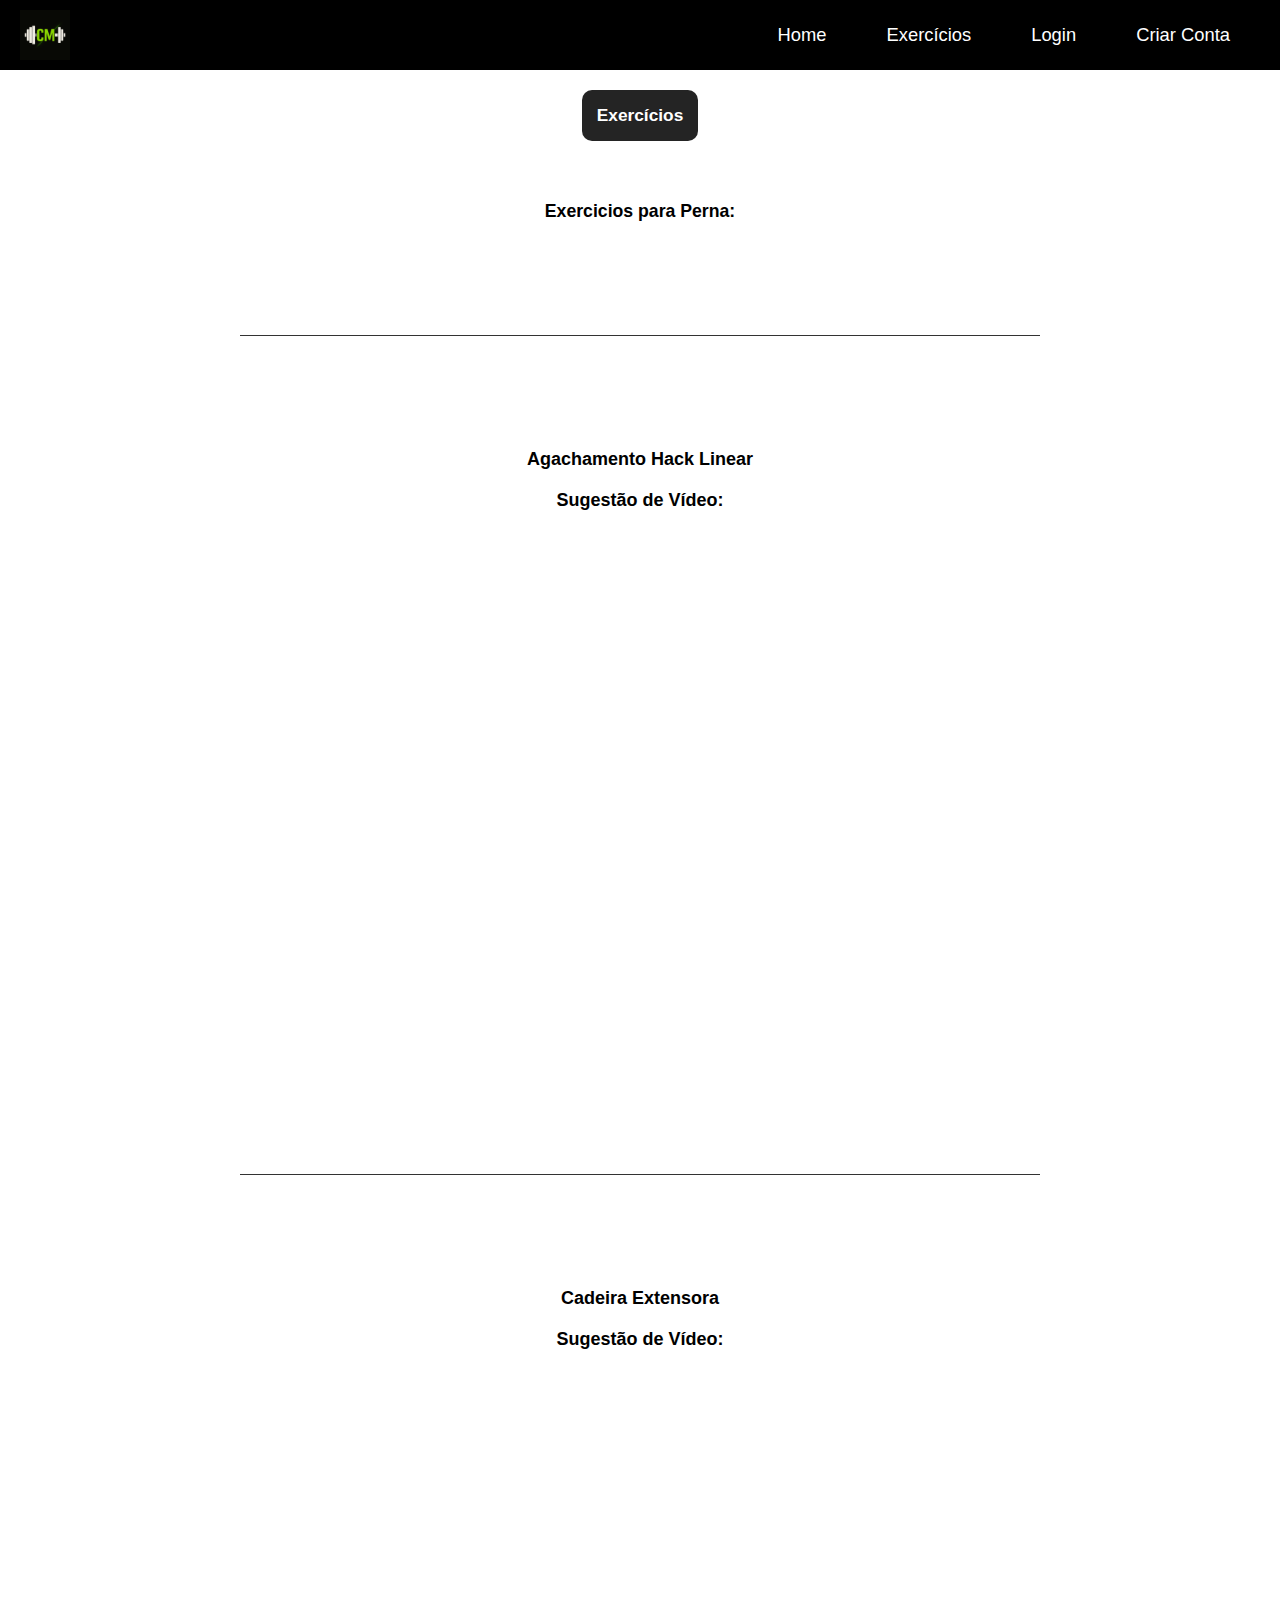
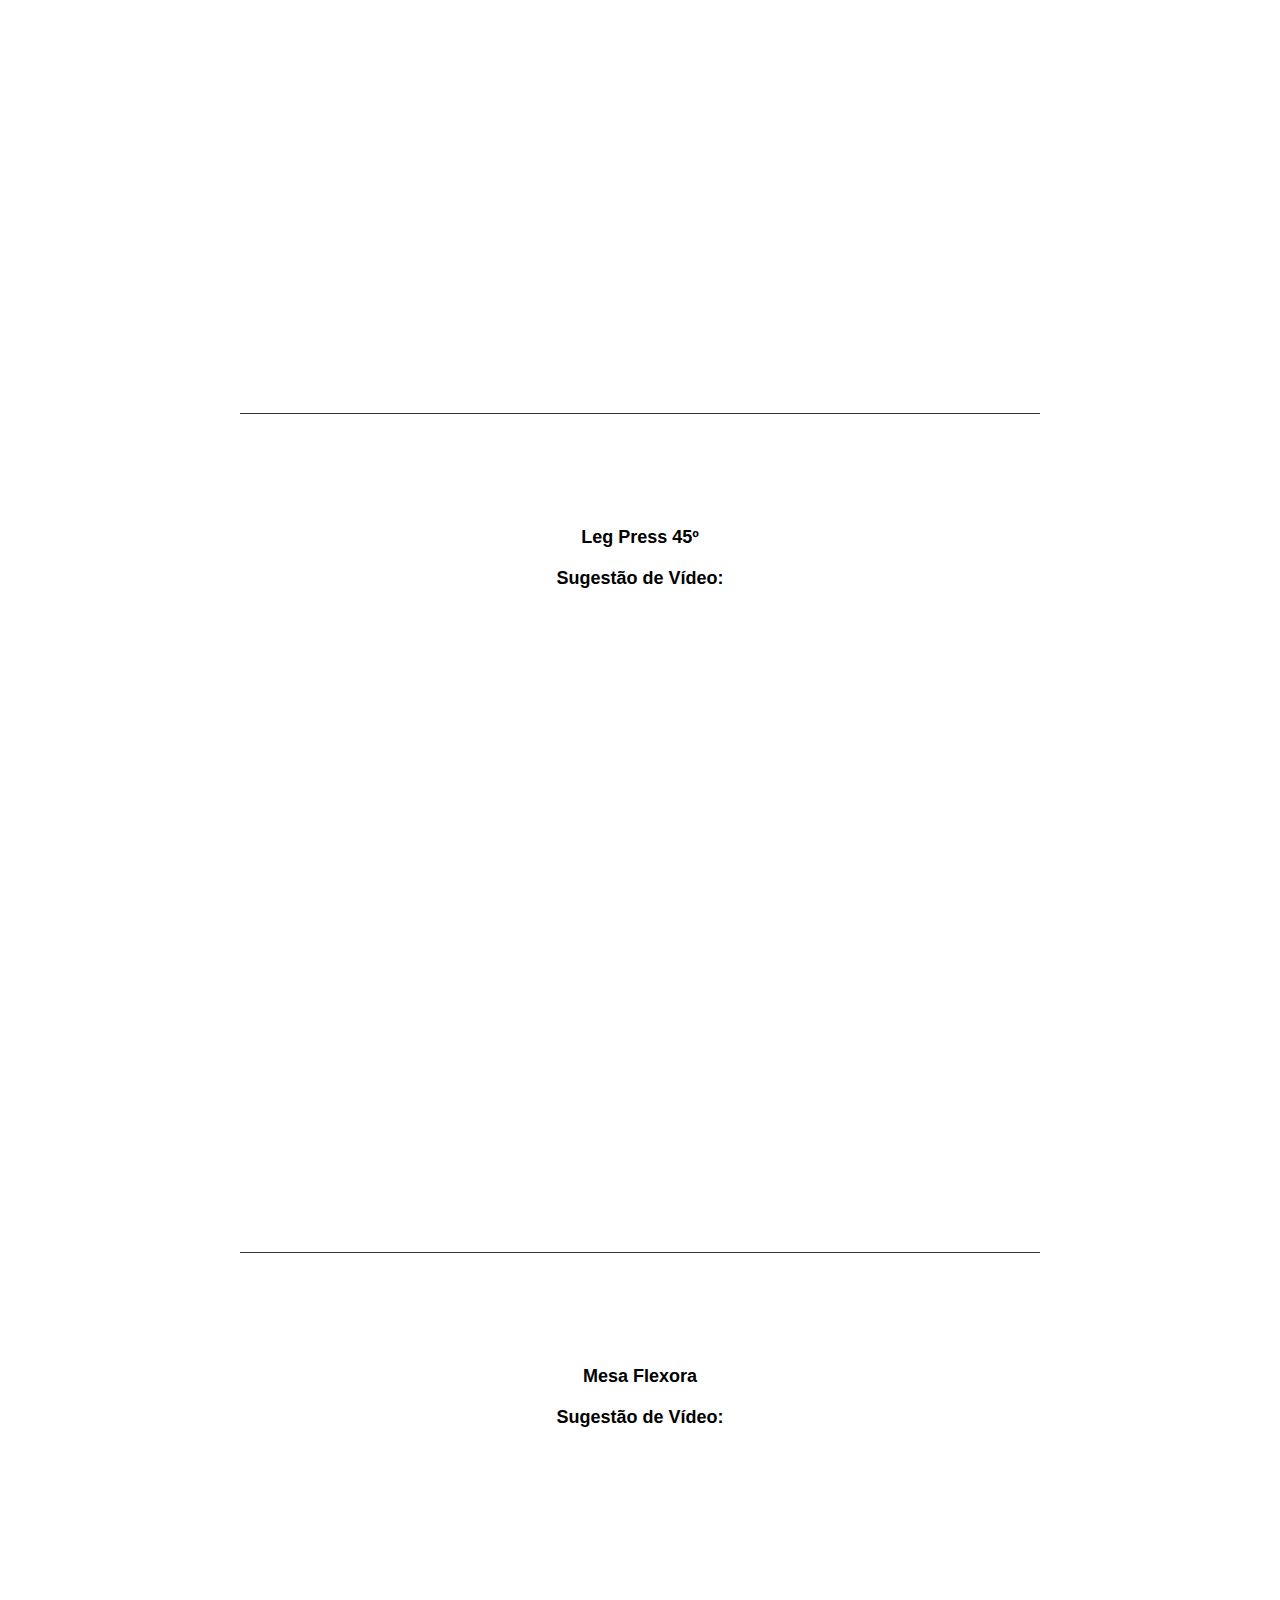
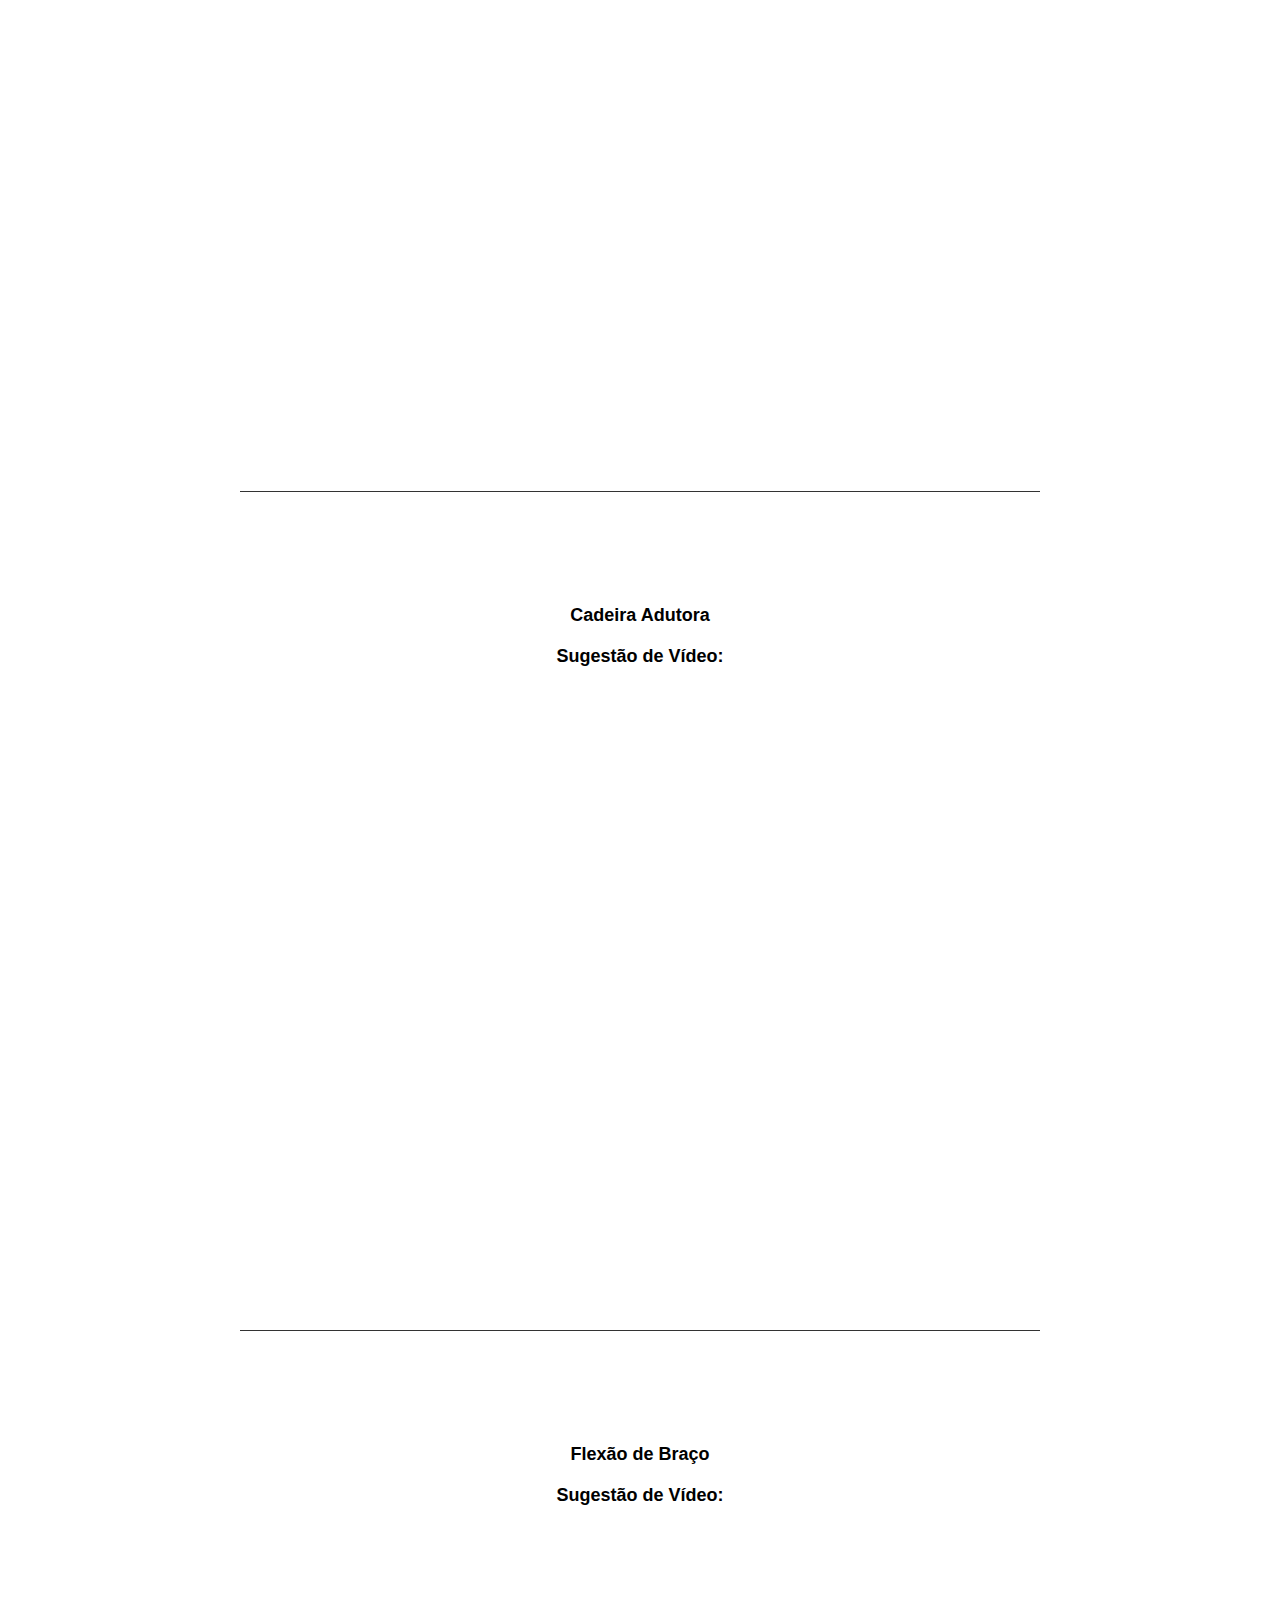
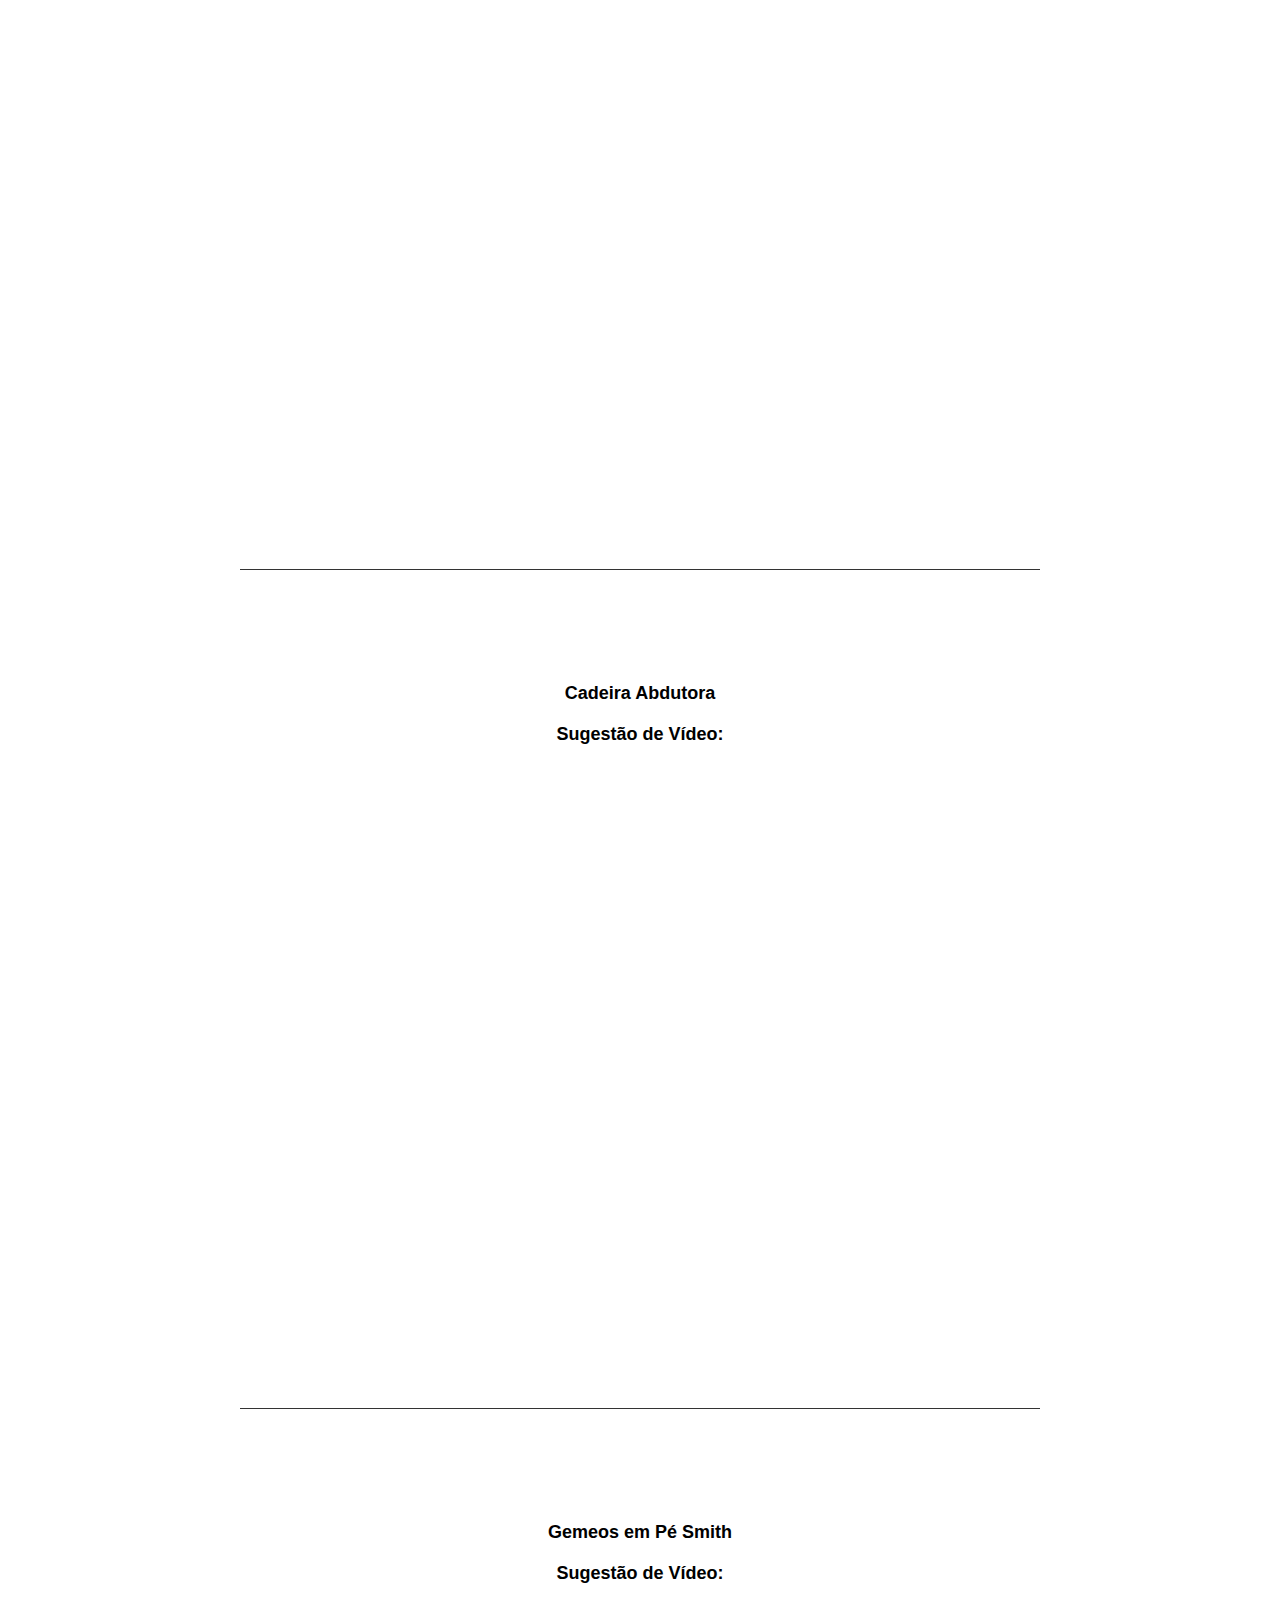
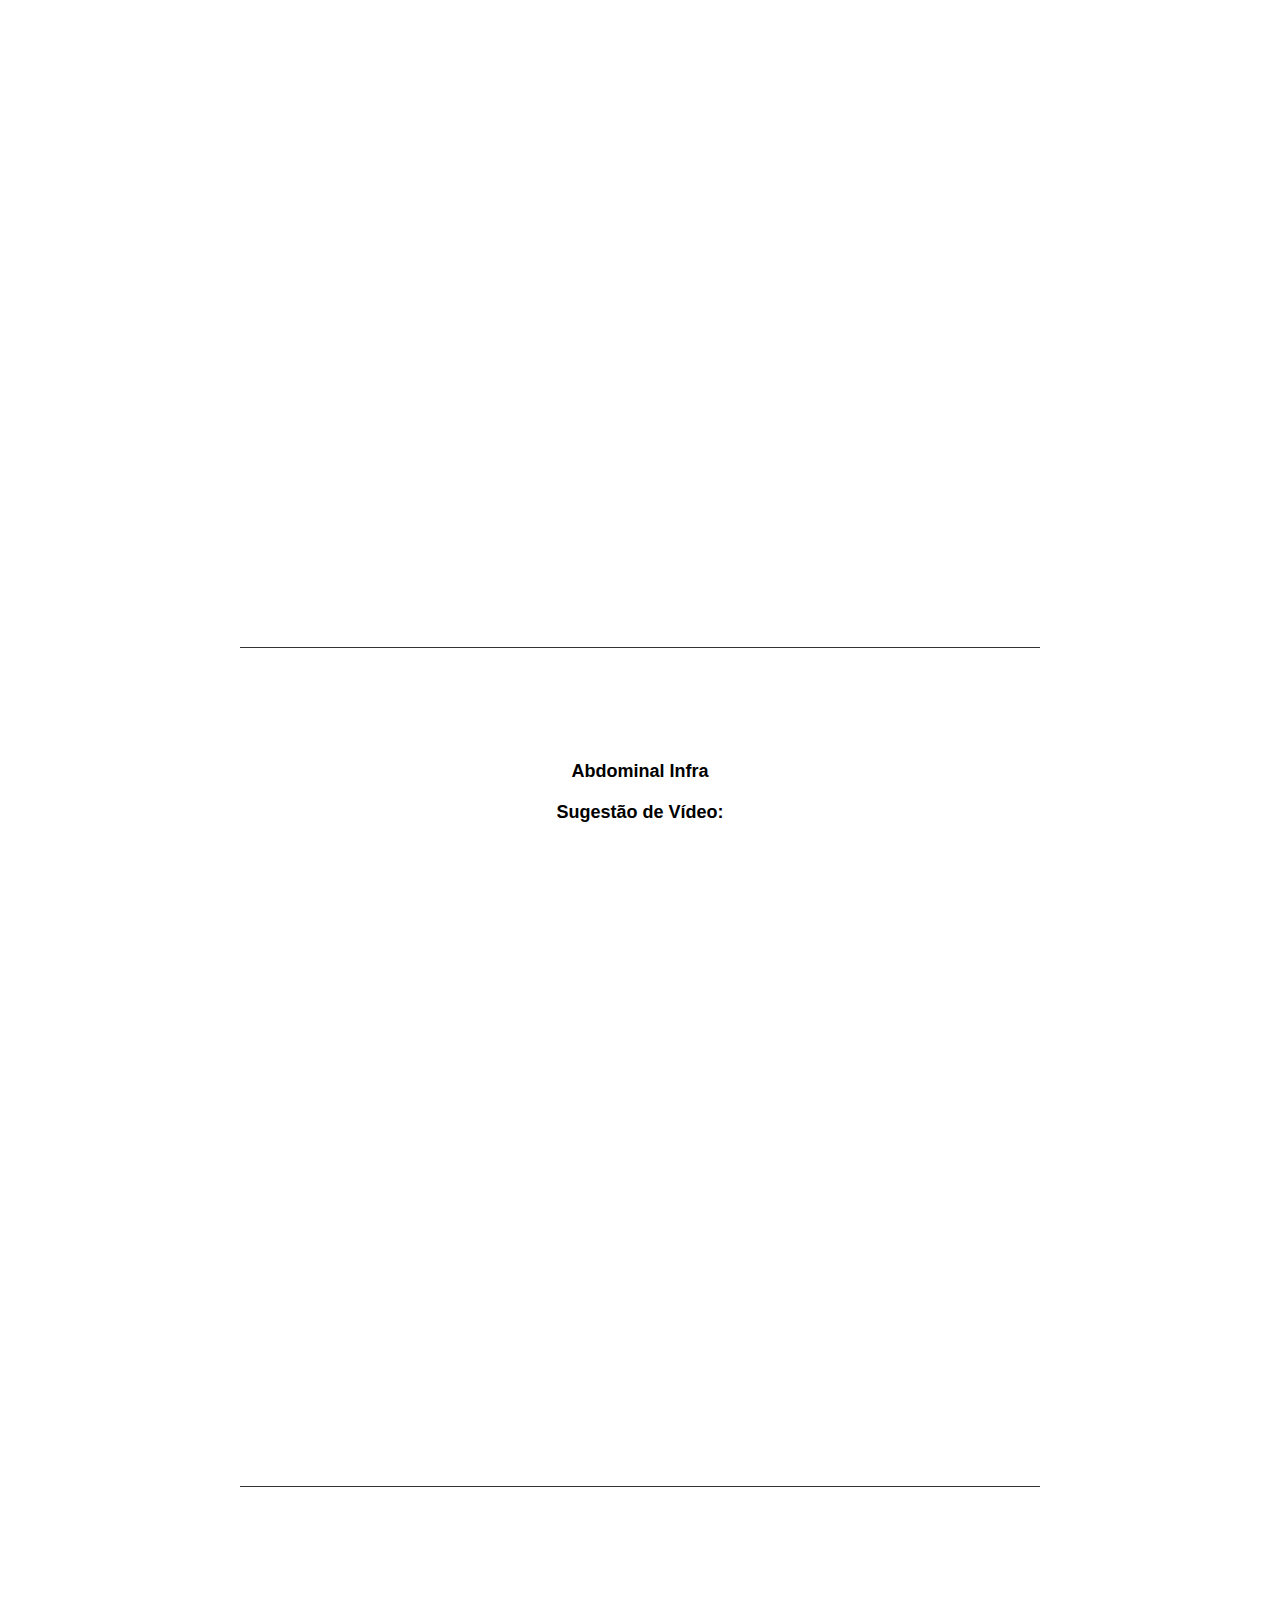
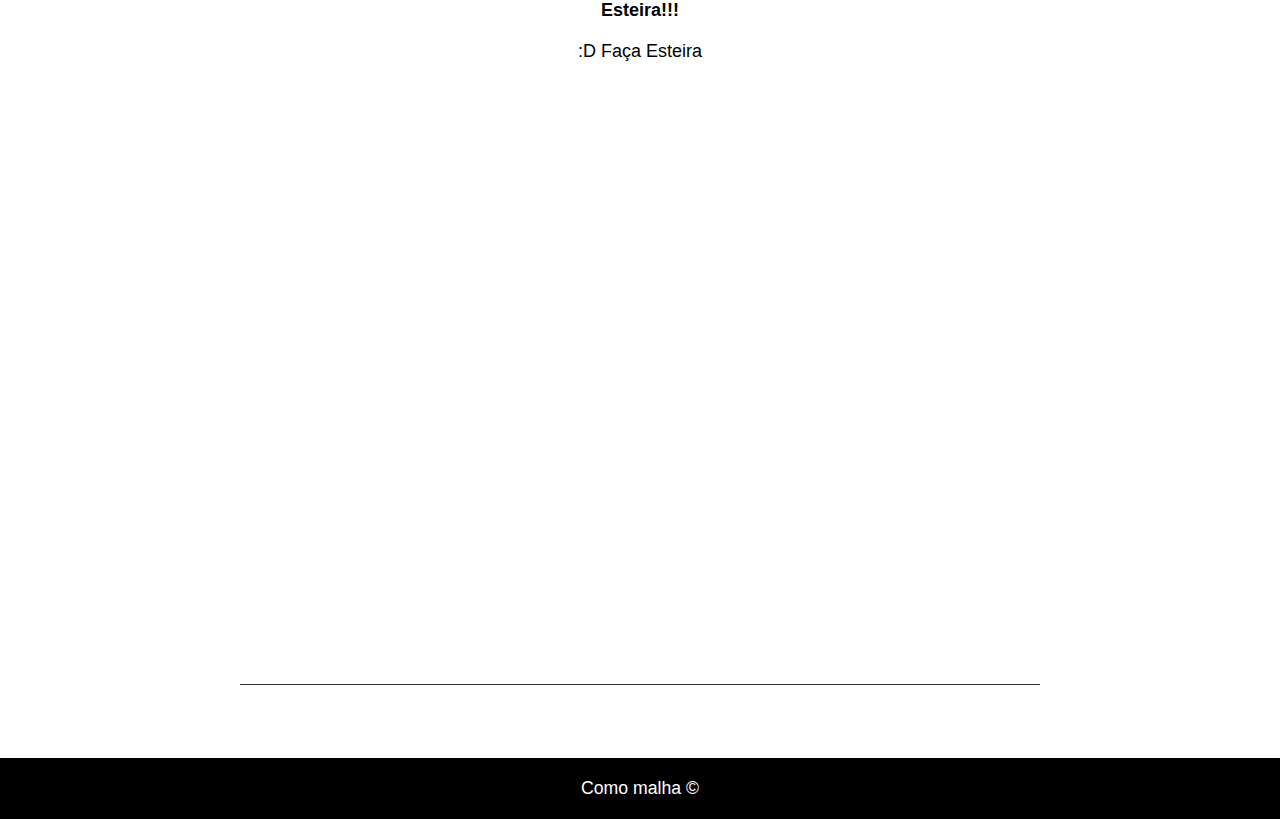
<file: index.html>
<!DOCTYPE html>
<html lang="pt-br">
<head>
    <meta charset="UTF-8">
    <meta name="viewport" content="width=device-width, initial-scale=1.0">
    <title>Exercícios para Perna</title>
    <link rel="stylesheet" href="css/style.css">
    <link rel="stylesheet" href="css/style-exercicios.css">
    <link rel="shortcut icon" href="images/logo-cm.png" type="image/x-icon">
</head>
<body>
    <header>
            <nav class="header__nav">
                <div class="div__logo">
                    <img src="images/logo-cm.png" alt="">
                </div>
                <ul class="nav__list">
                    <li><a href="#">Home</a></li>
                    <li><a href="exercicios.html" target="_blank">Exercícios</a></li>
                    <li><a href="#">Login</a></li>
                    <li><a href="#">Criar Conta</a></li>
                </ul>
            </nav>
    </header>
    <main>
        <h1>Exercícios</h1>

        <!-- Adicione o conteúdo dos exercícios aqui -->
        <section class="all__exercicios">

            <h2>Exercicios para Perna:</h2>

            <hr>

            <div class="exercicio">
                <h3>Agachamento Hack Linear</h3>

                <h4>Sugestão de Vídeo:</h4>

                <div class="sugestao-video-exercicio">
                    <iframe class="video-exercicio" src="https://www.youtube.com/embed/-kkdCTFBkNI?si=tCtlRWfazM6fk--4" title="YouTube video player" frameborder="0" allow="accelerometer; autoplay; clipboard-write; encrypted-media; gyroscope; picture-in-picture; web-share" referrerpolicy="strict-origin-when-cross-origin" allowfullscreen></iframe>
                </div>

            </div>

            <hr>

            <div class="exercicio">              
                <h3>Cadeira Extensora</h3>

                <h4>Sugestão de Vídeo:</h4>

                <div class="sugestao-video-exercicio">
                    <iframe class="video-exercicio" src="https://www.youtube.com/embed/el3oHblB5DM?si=DRmPxUGQLbwHspFU" title="YouTube video player" frameborder="0" allow="accelerometer; autoplay; clipboard-write; encrypted-media; gyroscope; picture-in-picture; web-share" referrerpolicy="strict-origin-when-cross-origin" allowfullscreen></iframe>
                </div>

            </div>

            <hr>

            <div class="exercicio">              
                <h3>Leg Press 45º</h3>
                
                <h4>Sugestão de Vídeo:</h4>
                <div class="sugestao-video-exercicio">
                    <iframe class="video-exercicio" src="https://www.youtube.com/embed/er2WkC80JOY?si=koc00O4onRSxnn37" title="YouTube video player" frameborder="0" allow="accelerometer; autoplay; clipboard-write; encrypted-media; gyroscope; picture-in-picture; web-share" referrerpolicy="strict-origin-when-cross-origin" allowfullscreen></iframe>
                </div>
            </div>

            <hr>

            <div class="exercicio">              
                    <h3>Mesa Flexora</h3>
                    
                    <h4>Sugestão de Vídeo:</h4>
                    <div class="sugestao-video-exercicio">
                        <iframe class="video-exercicio" src="https://www.youtube.com/embed/2-ULaRrQa7c?si=VntvIvYqTIZWmhN5" title="YouTube video player" frameborder="0" allow="accelerometer; autoplay; clipboard-write; encrypted-media; gyroscope; picture-in-picture; web-share" referrerpolicy="strict-origin-when-cross-origin" allowfullscreen></iframe>
                    </div>
            </div>

            <hr>

            <div class="exercicio">              
                    <h3>Cadeira Adutora</h3>

                    <h4>Sugestão de Vídeo:</h4>
                    <div class="sugestao-video-exercicio">
                        <iframe class="video-exercicio" src="https://www.youtube.com/embed/_zmi7vtsimI?si=totuTaPsW9WJ0tIQ" title="YouTube video player" frameborder="0" allow="accelerometer; autoplay; clipboard-write; encrypted-media; gyroscope; picture-in-picture; web-share" referrerpolicy="strict-origin-when-cross-origin" allowfullscreen></iframe>
                    </div>
            </div>

            <hr>

            <div class="exercicio">              
                    <h3>Flexão de Braço</h3>

                    <h4>Sugestão de Vídeo:</h4>
                    <div class="sugestao-video-exercicio">
                        <iframe class="video-exercicio" src="https://www.youtube.com/embed/Zss6E3VU6X0?si=gL_GYrDc2nePau6S" title="YouTube video player" frameborder="0" allow="accelerometer; autoplay; clipboard-write; encrypted-media; gyroscope; picture-in-picture; web-share" referrerpolicy="strict-origin-when-cross-origin" allowfullscreen></iframe>
                    </div>
            </div>

            <hr>

            <div class="exercicio">              
                    <h3>Cadeira Abdutora</h3>

                    <h4>Sugestão de Vídeo:</h4>
                    <div class="sugestao-video-exercicio">
                        <iframe class="video-exercicio" src="https://www.youtube.com/embed/GNxSJQsJOsA?si=QoqfxT25RjL9aeRj" title="YouTube video player" frameborder="0" allow="accelerometer; autoplay; clipboard-write; encrypted-media; gyroscope; picture-in-picture; web-share" referrerpolicy="strict-origin-when-cross-origin" allowfullscreen></iframe>
                    </div>
            </div>

            <hr>

            <div class="exercicio">              
                    <h3>Gemeos em Pé Smith</h3>

                    <h4>Sugestão de Vídeo:</h4>
                    <div class="sugestao-video-exercicio">
                        <iframe class="video-exercicio" src="https://www.youtube.com/embed/r7OC-a9dCd4?si=YNeHfgXB8slss81m" title="YouTube video player" frameborder="0" allow="accelerometer; autoplay; clipboard-write; encrypted-media; gyroscope; picture-in-picture; web-share" referrerpolicy="strict-origin-when-cross-origin" allowfullscreen></iframe>
                    </div>
            </div>

            <hr>

            <div class="exercicio">              
                    <h3>Abdominal Infra</h3>

                    <h4>Sugestão de Vídeo:</h4>
                    <div class="sugestao-video-exercicio">
                    <iframe class="video-exercicio" src="https://www.youtube.com/embed/ixJcUH8AlL8?si=1Y-cTARuCH57O0An" title="YouTube video player" frameborder="0" allow="accelerometer; autoplay; clipboard-write; encrypted-media; gyroscope; picture-in-picture; web-share" referrerpolicy="strict-origin-when-cross-origin" allowfullscreen></iframe>
                    </div>
            </div>

            <hr>

            <div class="exercicio">              
                    <h3>Esteira!!!</h3>

                    <div class="sugestao-video-exercicio" style="text-align: center;">
                        :D Faça Esteira
                    </div>
            </div>

            <hr>
            <!-- Adicione mais exercícios conforme necessário -->
        </section>
    </main>

    <footer>
        <div class="footer__div">
            <p>Como malha &copy;</p>
        </div>
    </footer>

</body>
</html>
</file>
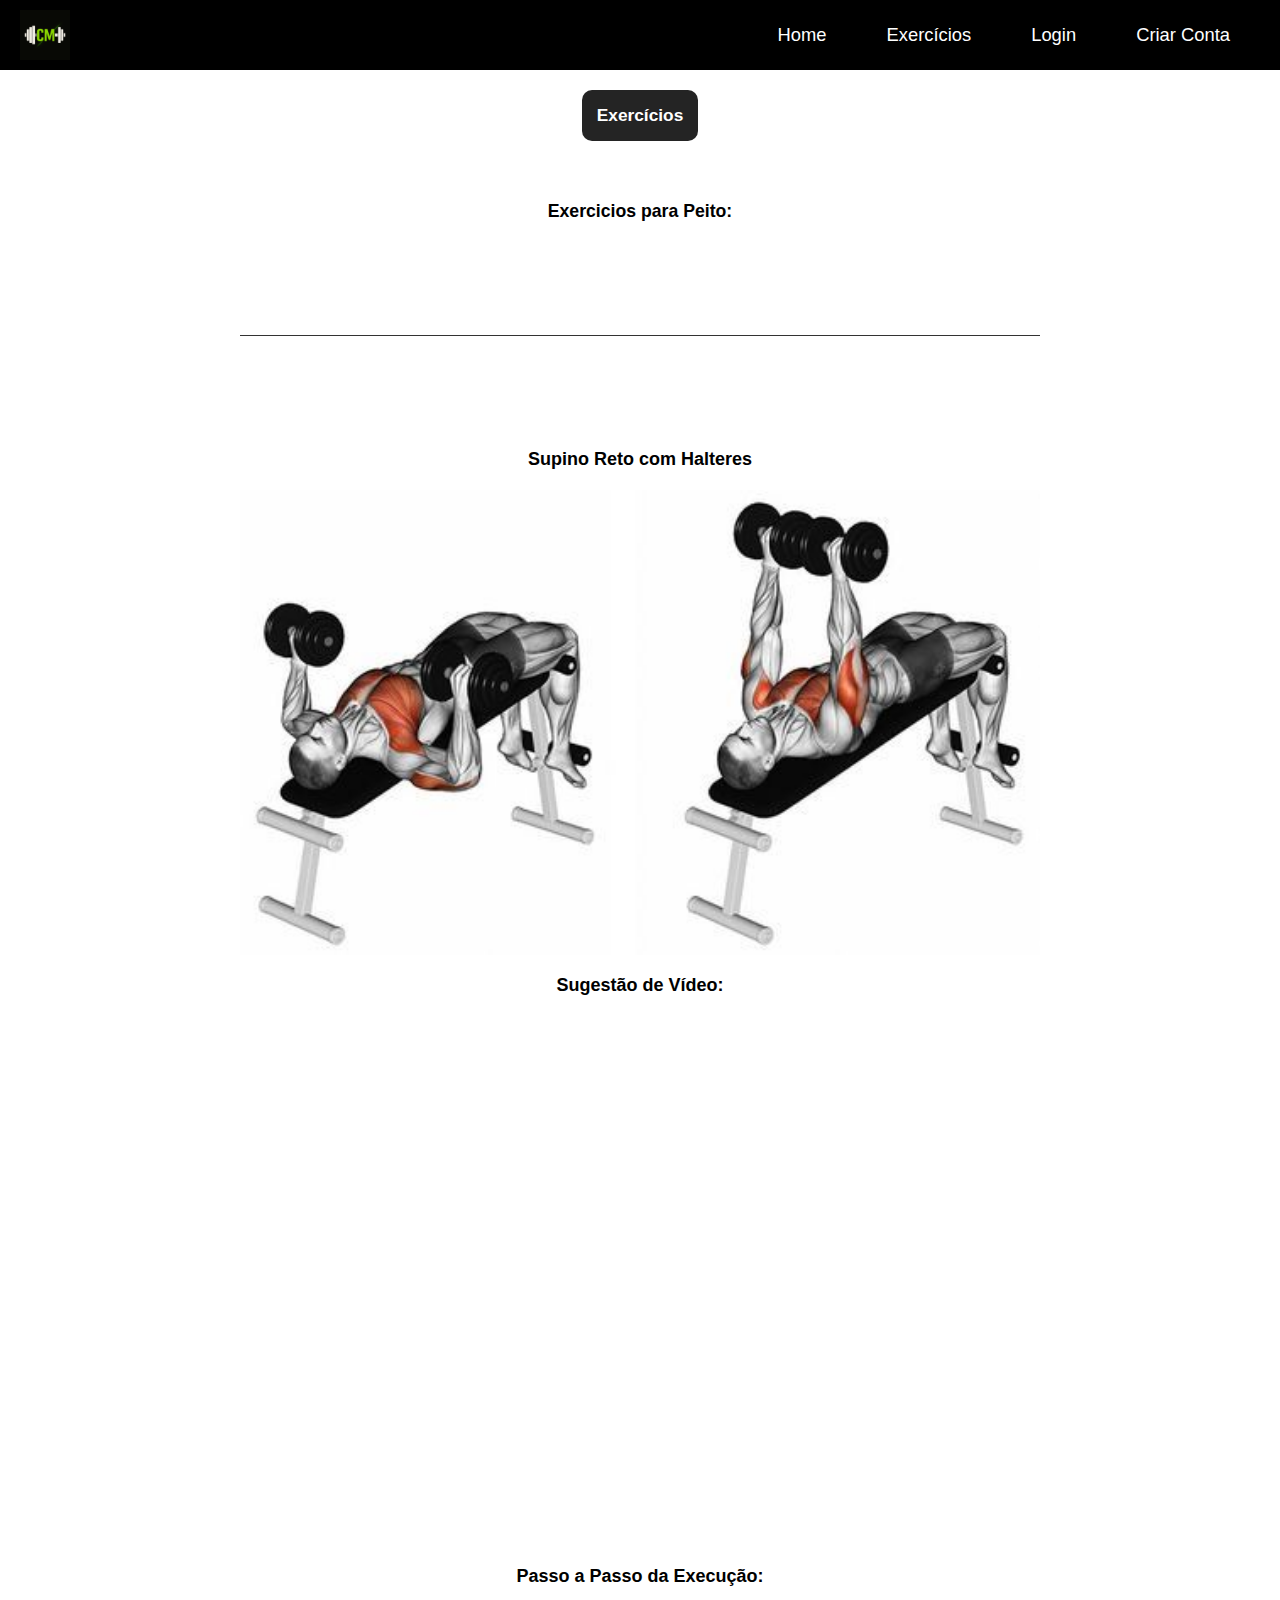
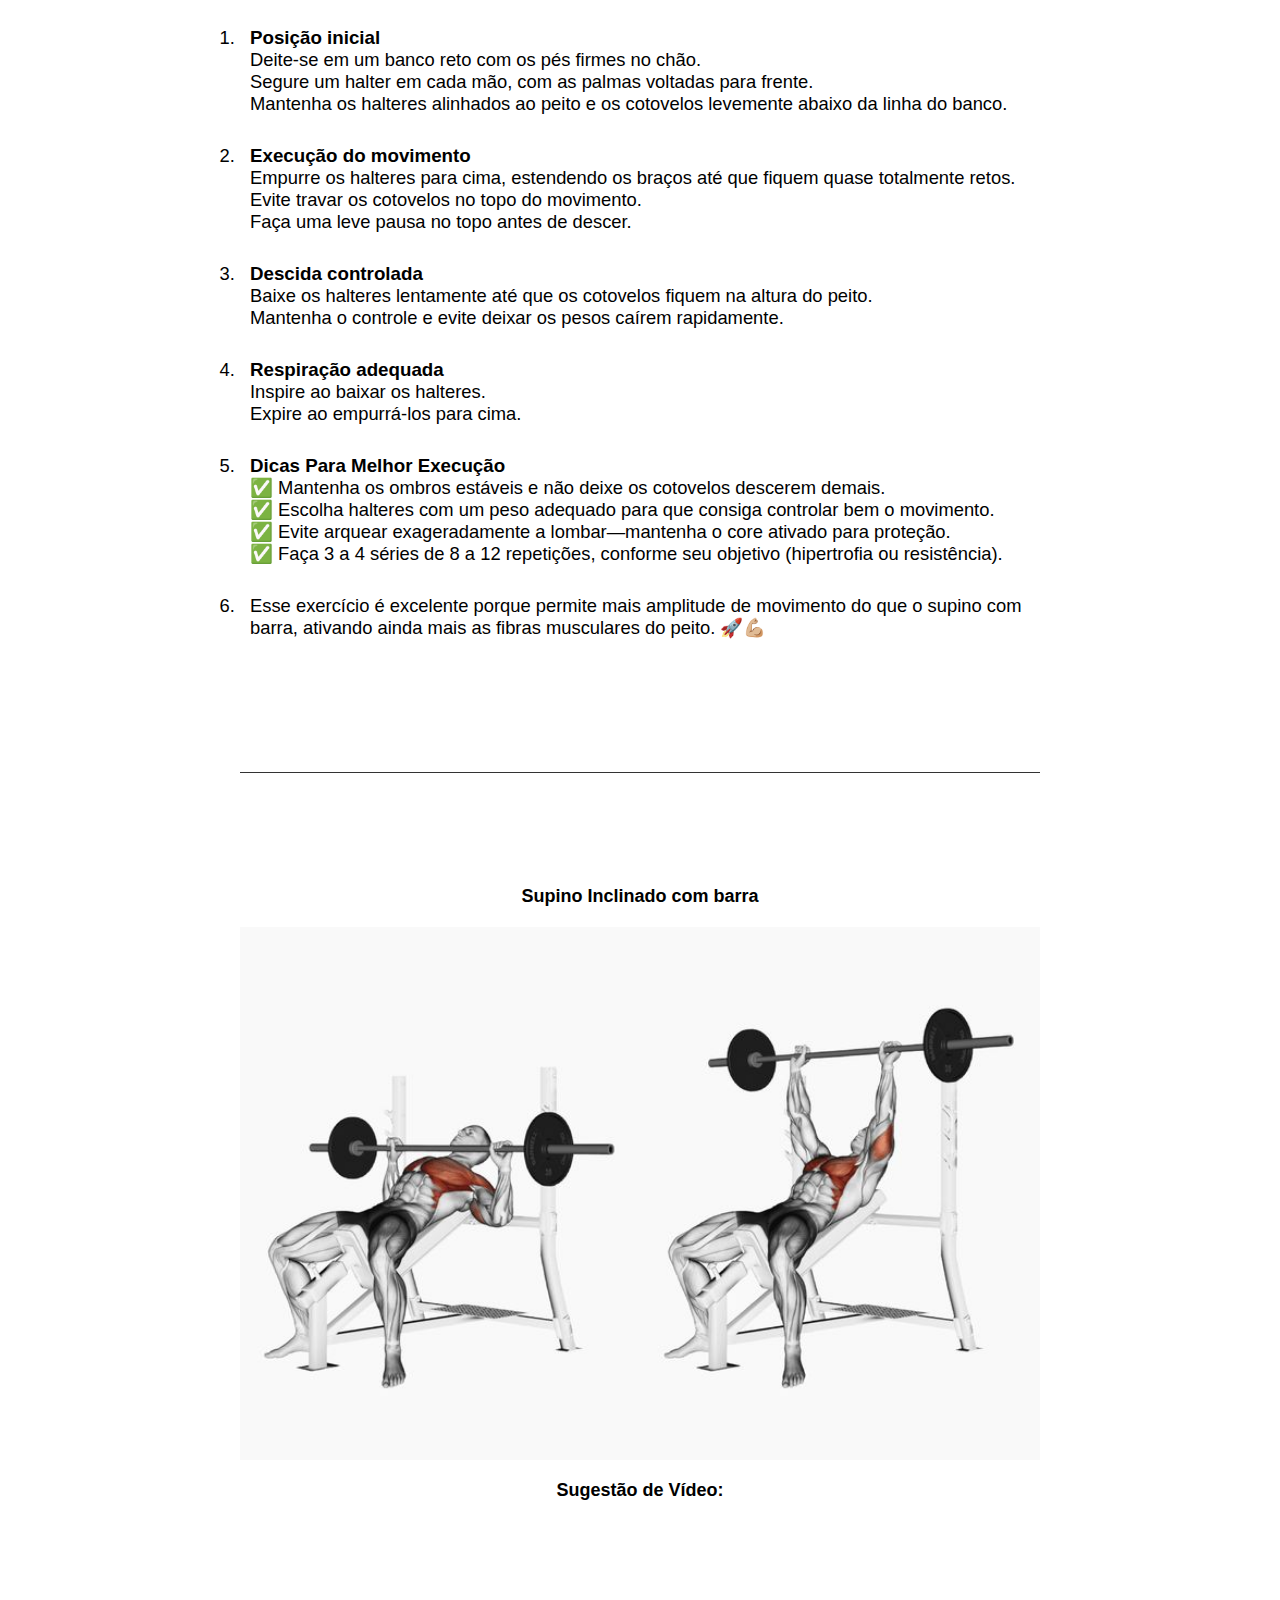
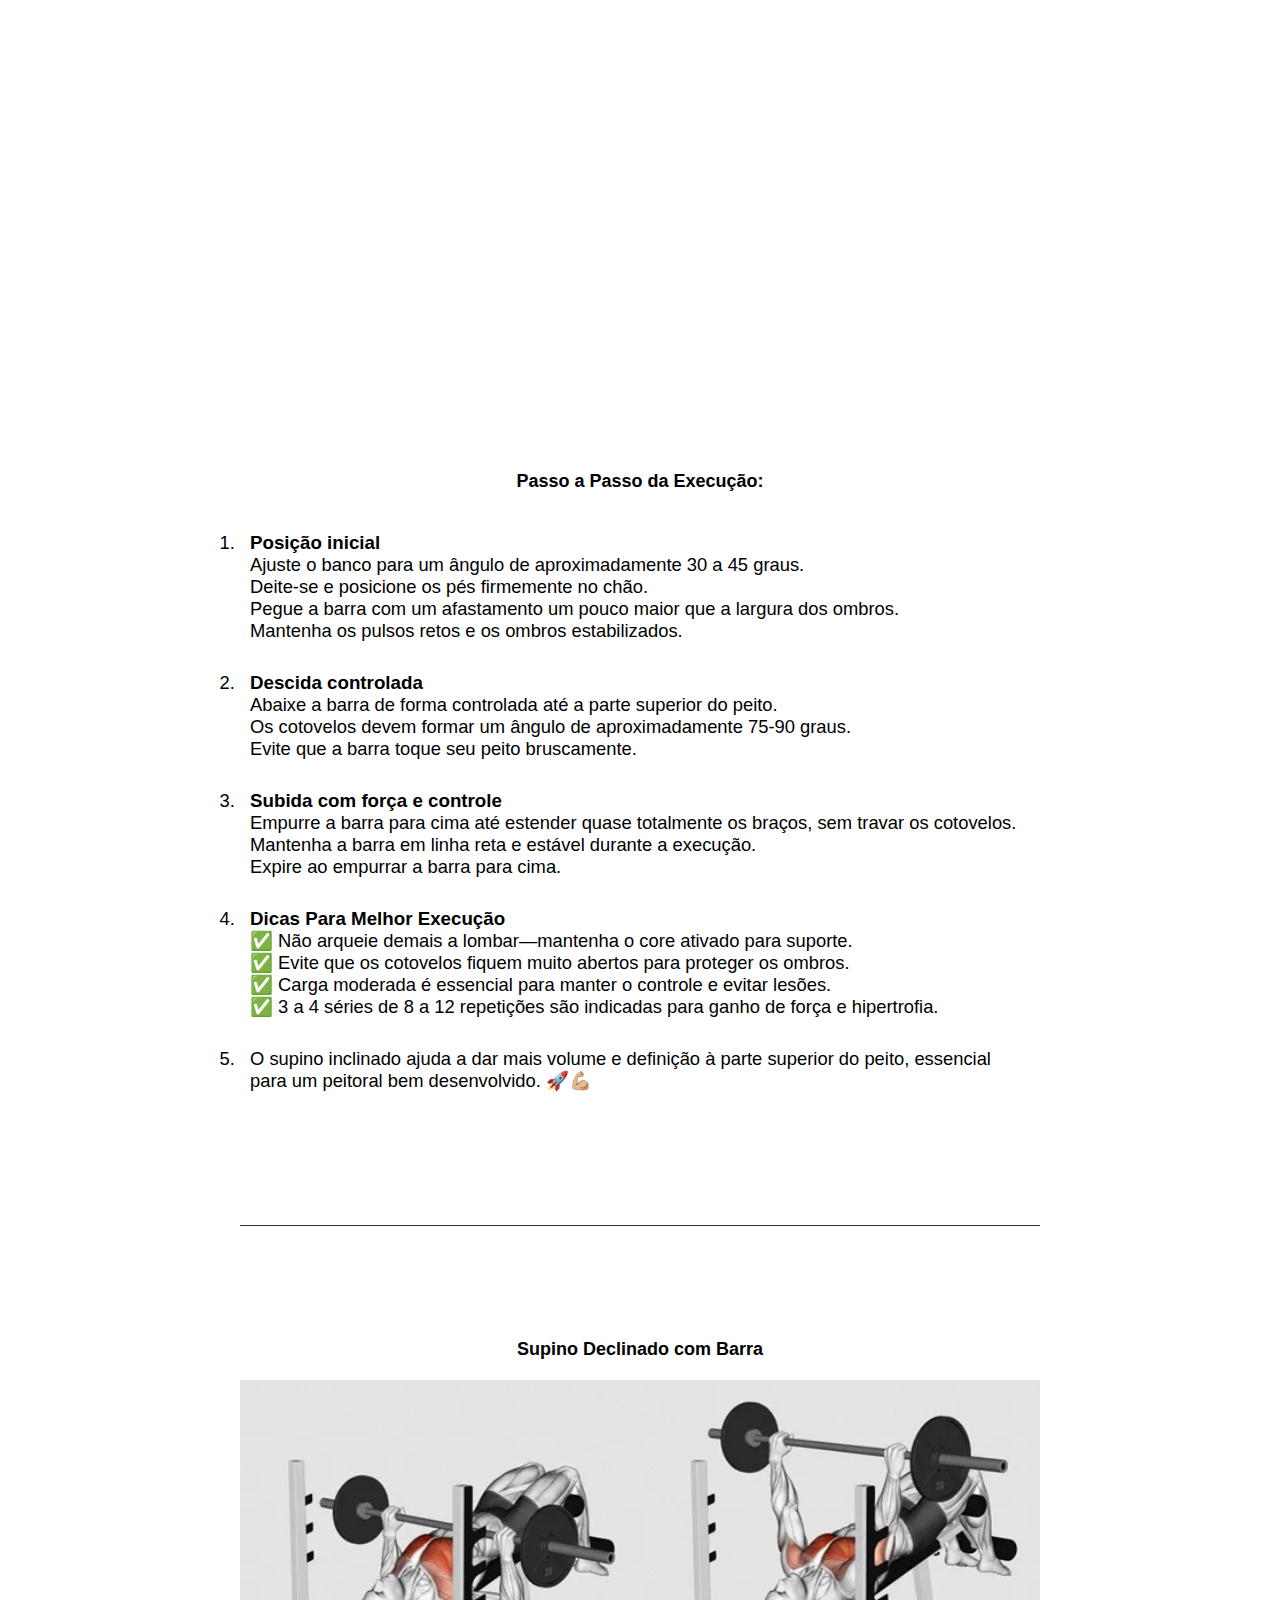
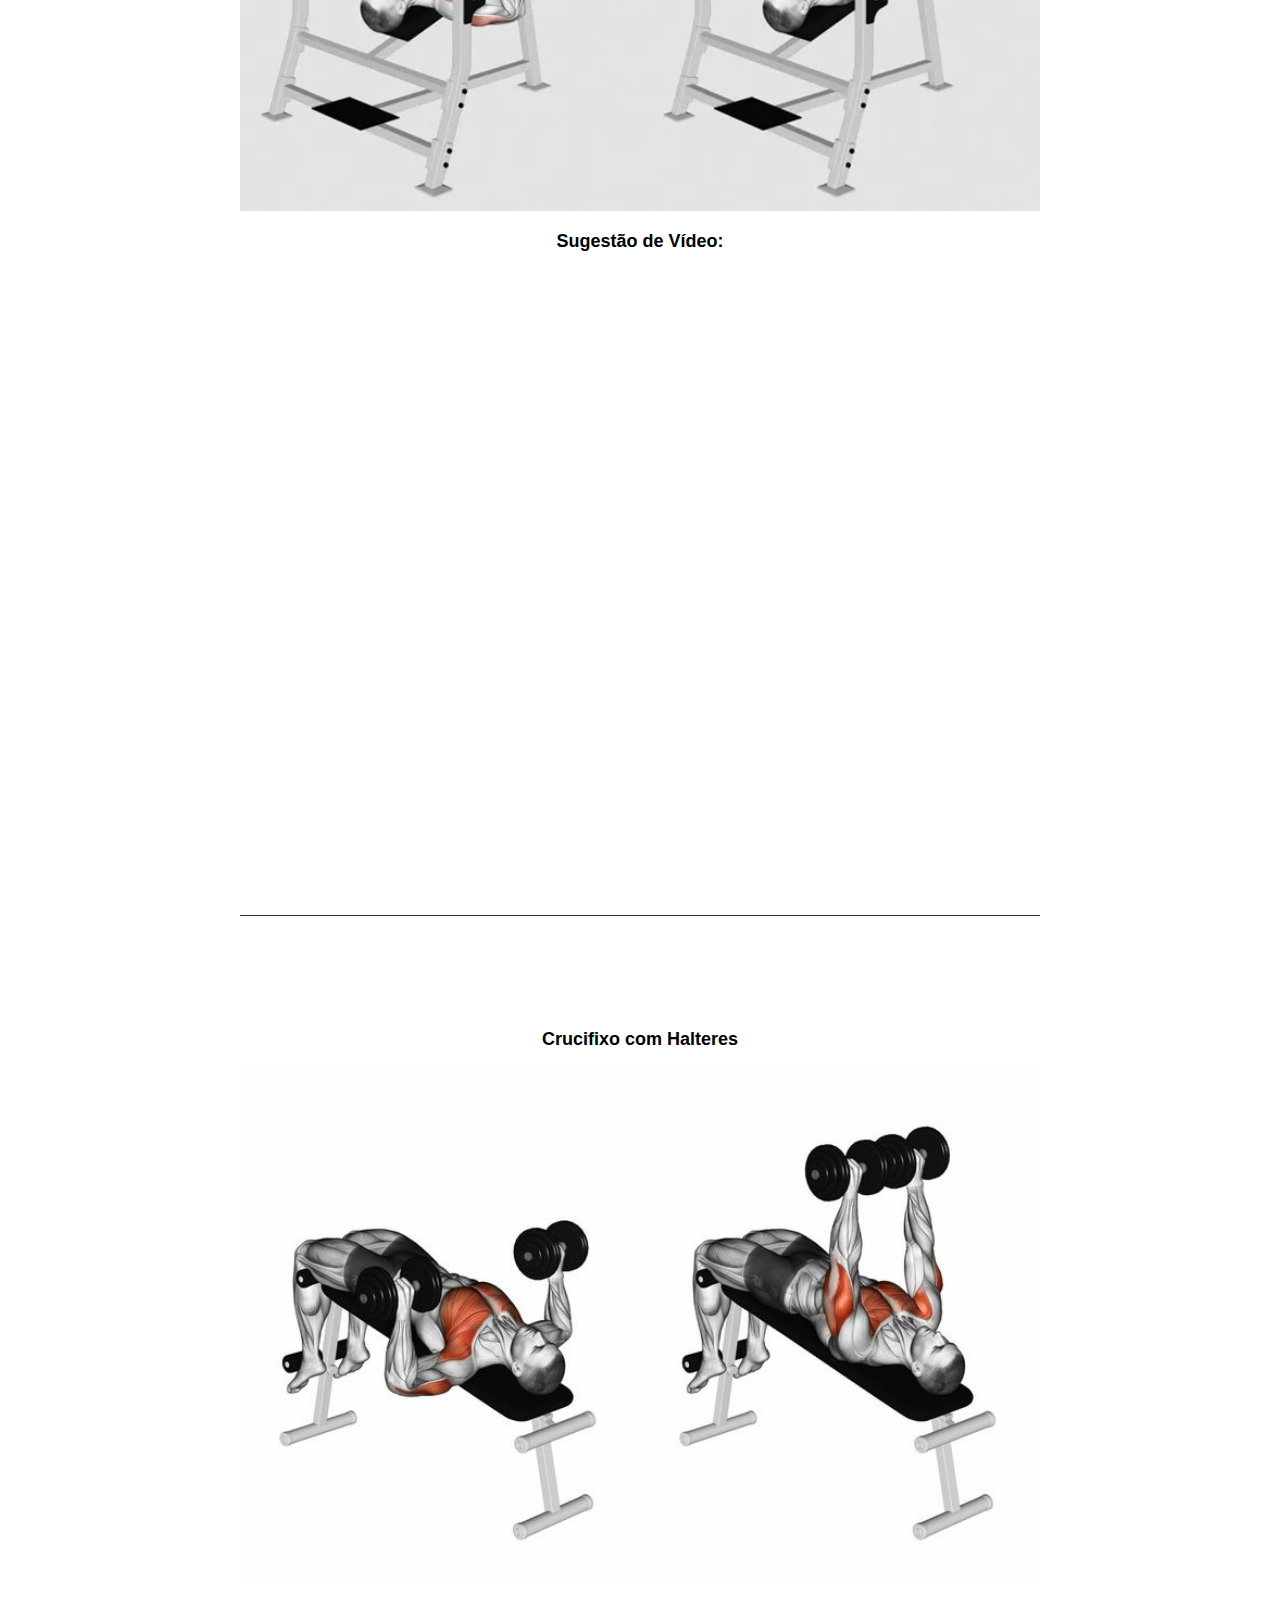
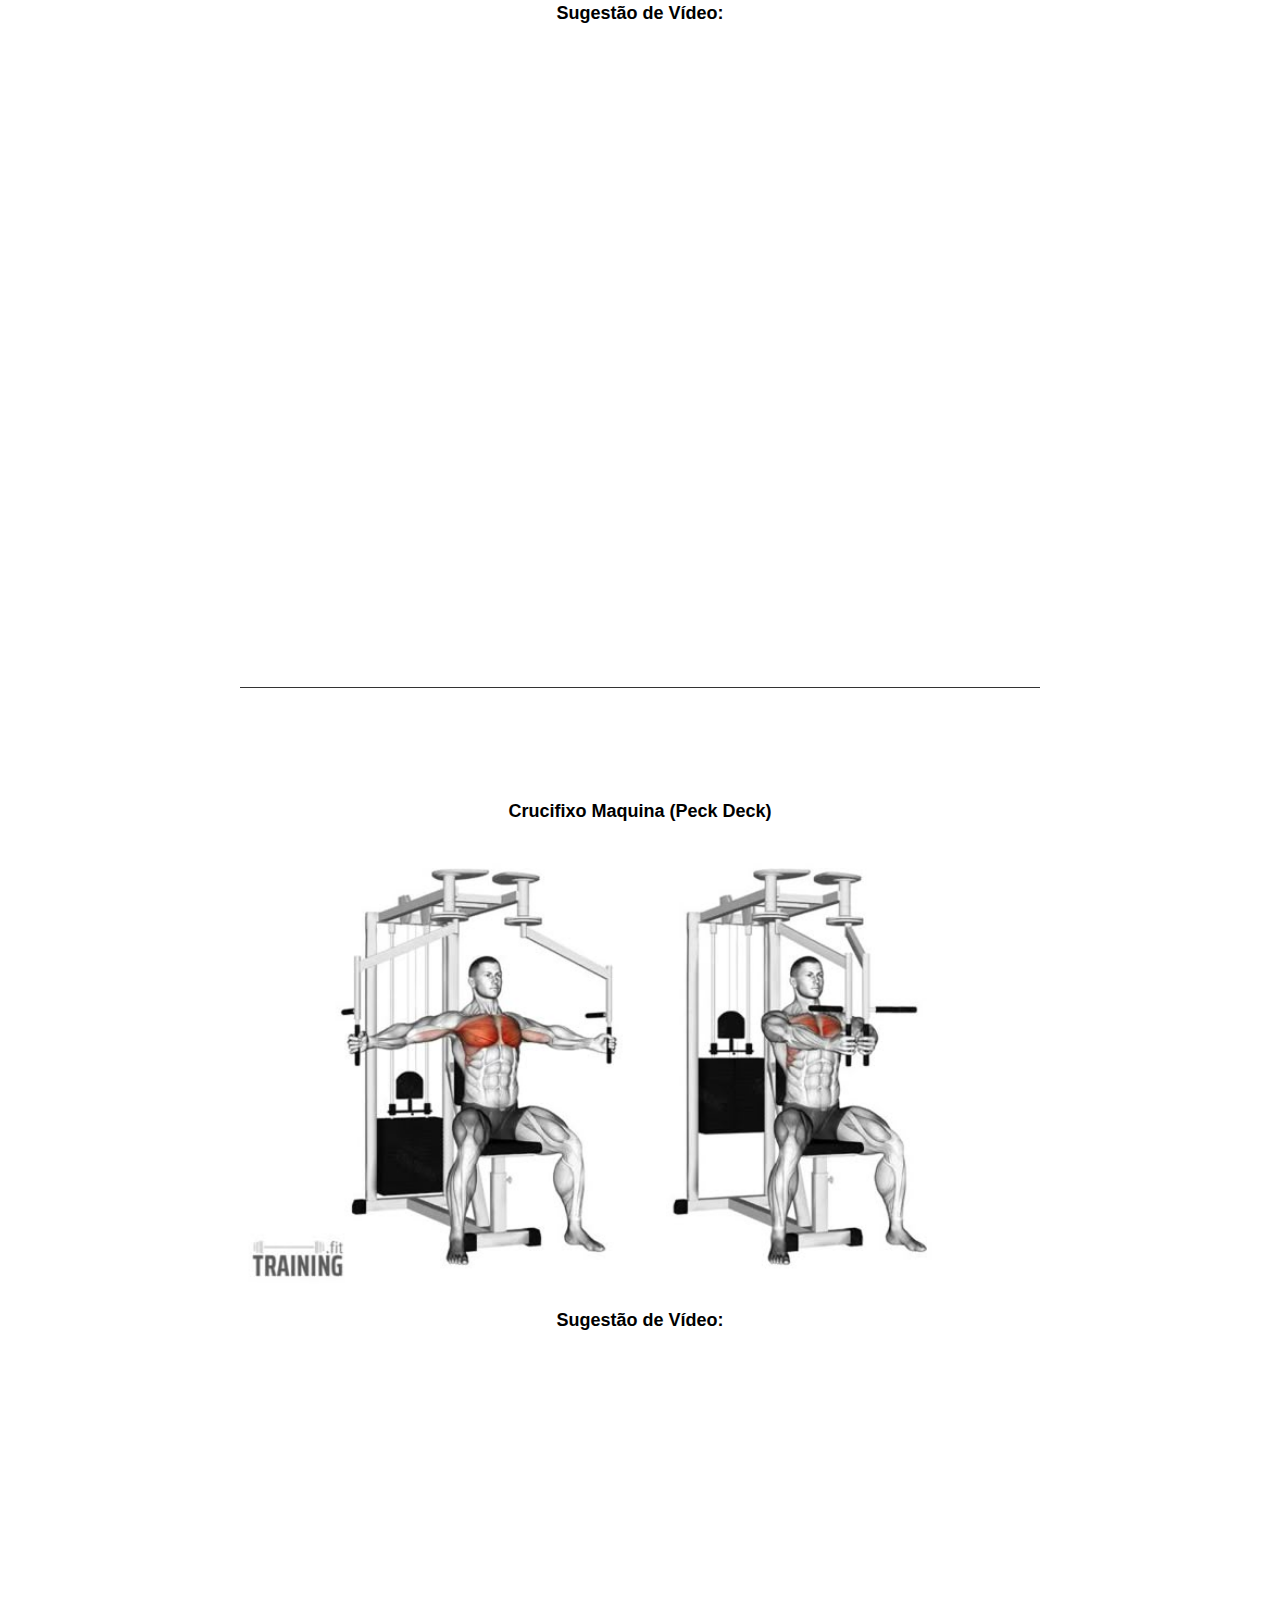
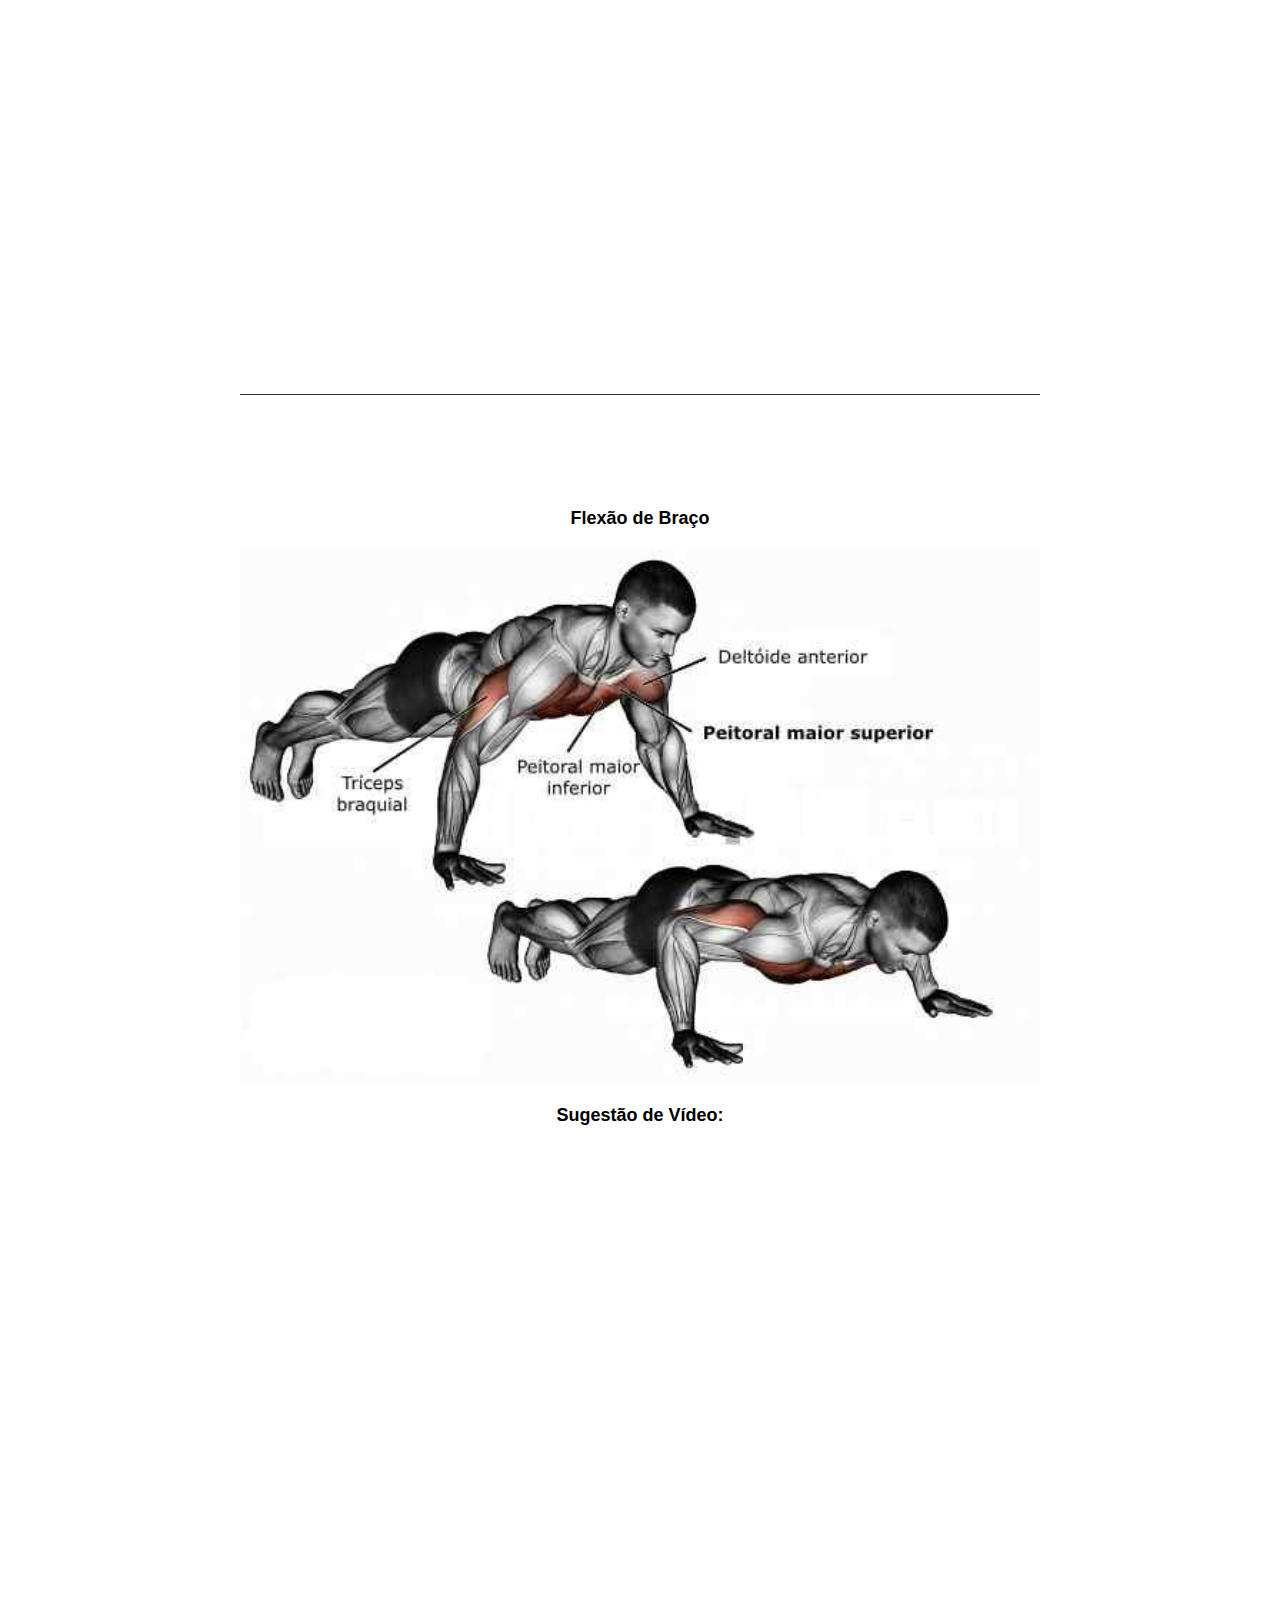
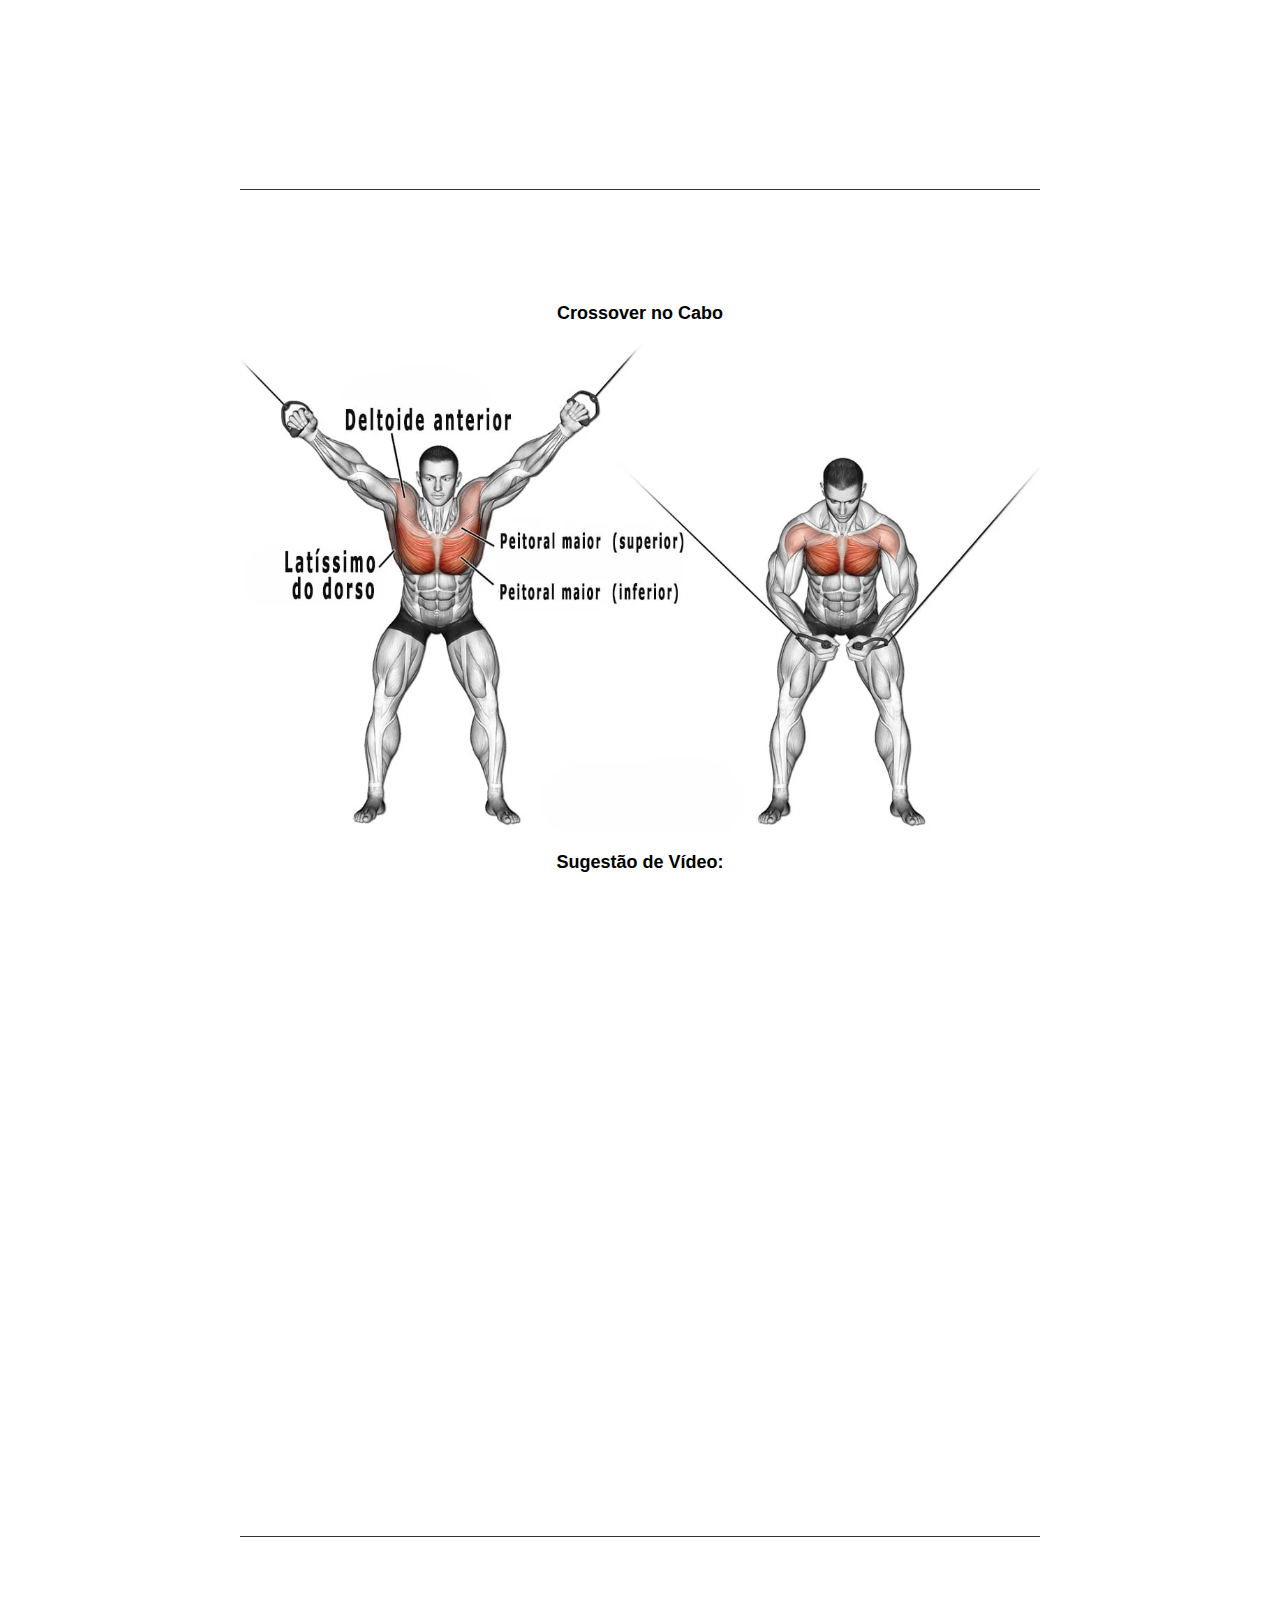
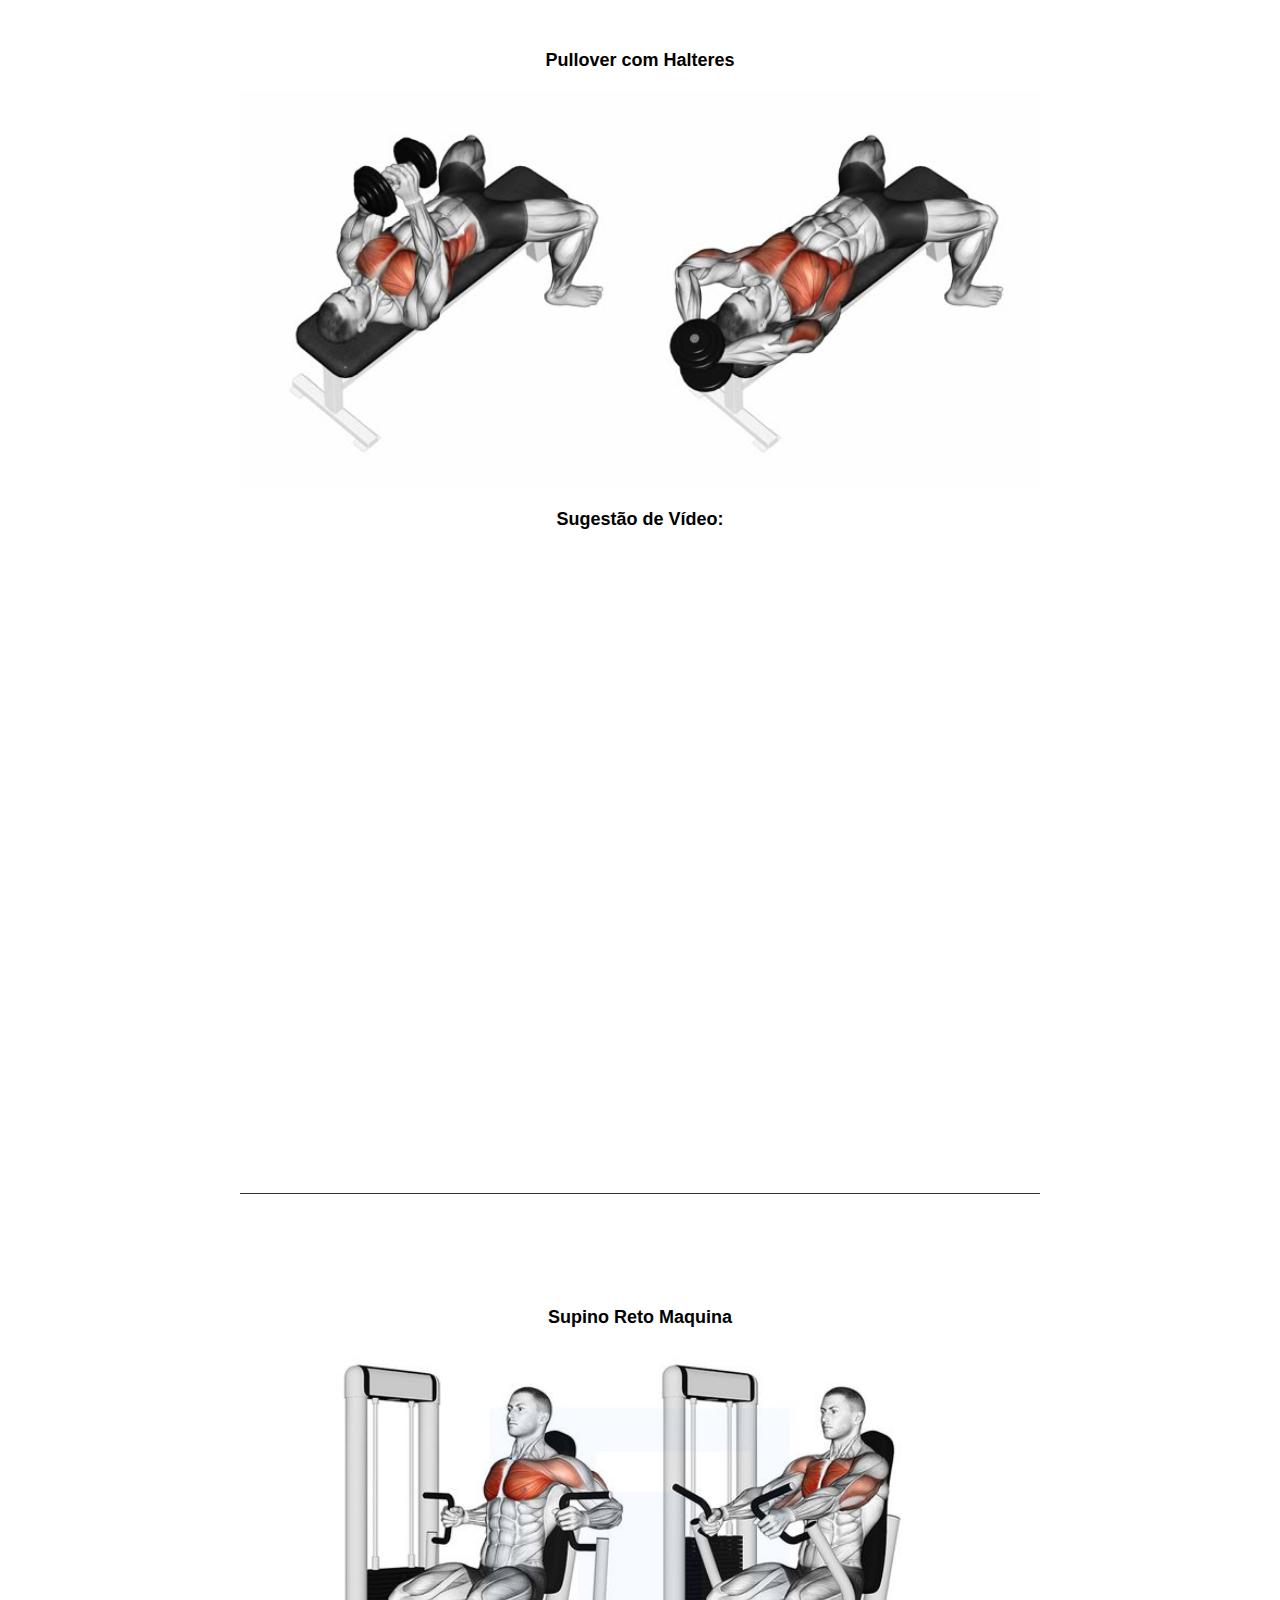
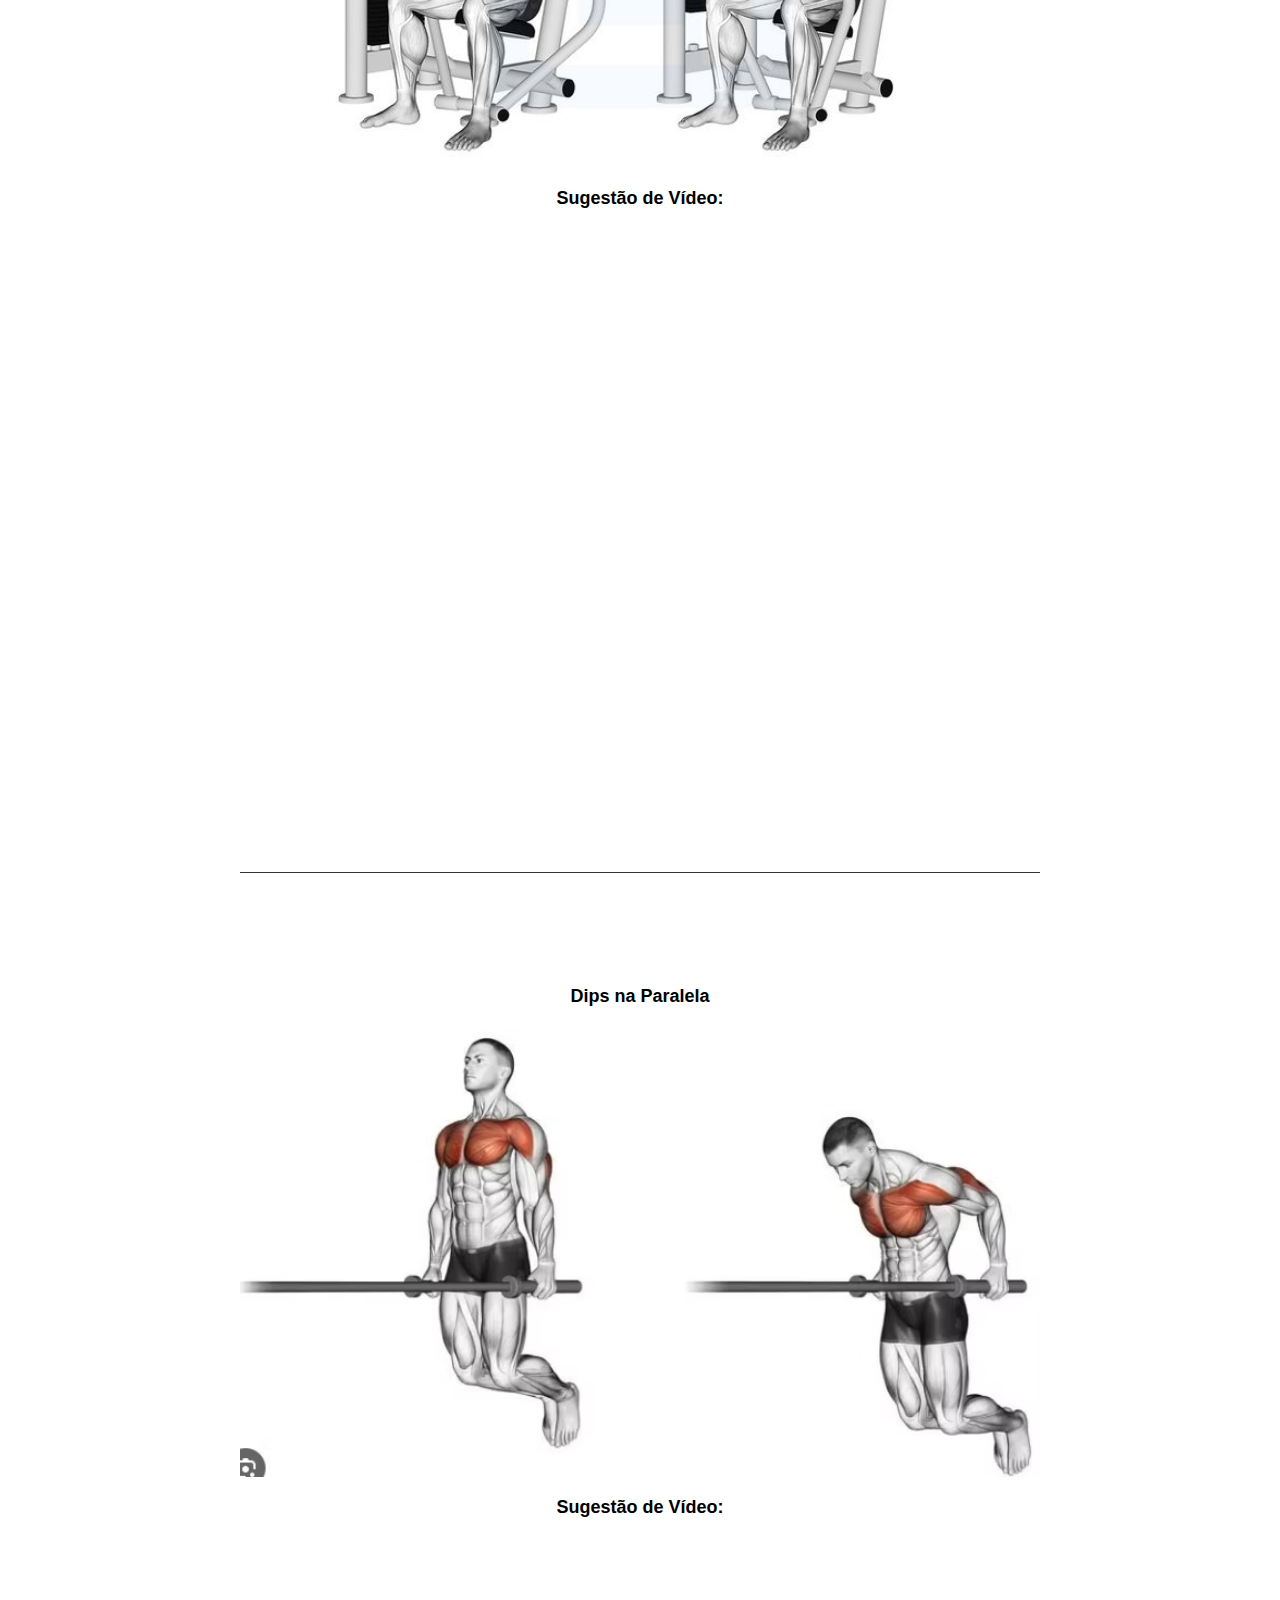
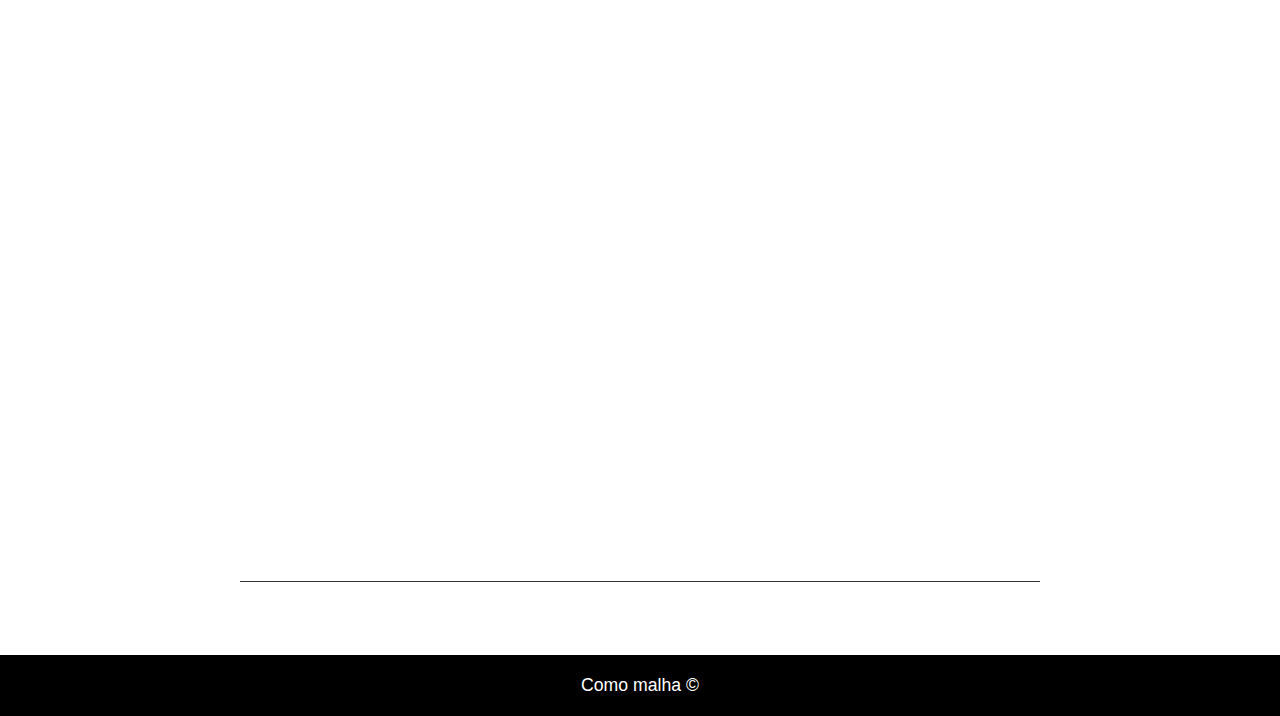
<file: exercicios.html>
<!DOCTYPE html>
<html lang="pt-br">
<head>
    <meta charset="UTF-8">
    <meta name="viewport" content="width=device-width, initial-scale=1.0">
    <title>Exercícios</title>
    <link rel="stylesheet" href="css/style.css">
    <link rel="stylesheet" href="css/style-exercicios.css">
    <link rel="shortcut icon" href="images/logo-cm.png" type="image/x-icon">
</head>
<body>
    <header>
            <nav class="header__nav">
                <div class="div__logo">
                    <img src="images/logo-cm.png" alt="">
                </div>
                <ul class="nav__list">
                    <li><a href="#">Home</a></li>
                    <li><a href="exercicios.html" target="_blank">Exercícios</a></li>
                    <li><a href="#">Login</a></li>
                    <li><a href="#">Criar Conta</a></li>
                </ul>
            </nav>
    </header>
    <main>
        <h1>Exercícios</h1>

        <!-- Adicione o conteúdo dos exercícios aqui -->
        <section class="all__exercicios">

            <h2>Exercicios para Peito:</h2>

            <hr>

            <div class="exercicio">
                    <h3>Supino Reto com Halteres</h3>
                    <img src="images/exercicios-peito/supino-reto-com-halteres.png" alt="">

                    <h4>Sugestão de Vídeo:</h4>

                    <div class="sugestao-video-exercicio">
                        <iframe class="video-exercicio" src="https://www.youtube.com/embed/SWVO95XzxKg?si=upgC8kUfunLPLfbb" title="YouTube video player" frameborder="0" allow="accelerometer; autoplay; clipboard-write; encrypted-media; gyroscope; picture-in-picture; web-share" referrerpolicy="strict-origin-when-cross-origin" allowfullscreen></iframe>
                    </div>

                    <h4>Passo a Passo da Execução:</h4>

                    <ol class="passo-a-passo">

                        <li class="passo">
                            <h4>Posição inicial</h4>
                            Deite-se em um banco reto com os pés firmes no chão. <br>
                            Segure um halter em cada mão, com as palmas voltadas para frente. <br>
                            Mantenha os halteres alinhados ao peito e os cotovelos levemente abaixo da linha do banco.
                        </li>

                        <li class="passo">
                            <h4>Execução do movimento</h4>
                            Empurre os halteres para cima, estendendo os braços até que fiquem quase totalmente retos. <br>
                            Evite travar os cotovelos no topo do movimento. <br>
                            Faça uma leve pausa no topo antes de descer.
                        </li>

                        <li class="passo">
                            <h4>Descida controlada</h4>
                            Baixe os halteres lentamente até que os cotovelos fiquem na altura do peito. <br>
                            Mantenha o controle e evite deixar os pesos caírem rapidamente.
                        </li>

                        <li class="passo">
                            <h4>Respiração adequada</h4>
                            Inspire ao baixar os halteres.<br>
                            Expire ao empurrá-los para cima.
                        </li>

                        <li class="passo">
                            <h4>Dicas Para Melhor Execução</h4>
                            ✅ Mantenha os ombros estáveis e não deixe os cotovelos descerem demais. <br>
                            ✅ Escolha halteres com um peso adequado para que consiga controlar bem o movimento. <br>
                            ✅ Evite arquear exageradamente a lombar—mantenha o core ativado para proteção. <br>
                            ✅ Faça 3 a 4 séries de 8 a 12 repetições, conforme seu objetivo (hipertrofia ou resistência).
                        </li>

                        <li class="passo">Esse exercício é excelente porque permite mais amplitude de movimento do que o supino com barra, ativando ainda mais as fibras musculares do peito. 🚀💪🏼</li>
                    </ol>
            </div>

            <hr>

            <div class="exercicio">              
                    <h3>Supino Inclinado com barra</h3>
                    <img src="images/exercicios-peito/supino-inclinado-com-barra.png" alt="">

                    <h4>Sugestão de Vídeo:</h4>

                    <div class="sugestao-video-exercicio">
                        <iframe class="video-exercicio" src="https://www.youtube.com/embed/oZjIQN0YMX0?si=B6nBNsBtmuTr4qgz" title="YouTube video player" frameborder="0" allow="accelerometer; autoplay; clipboard-write; encrypted-media; gyroscope; picture-in-picture; web-share" referrerpolicy="strict-origin-when-cross-origin" allowfullscreen></iframe>
                    </div>

                    <h4>Passo a Passo da Execução:</h4>

                    <ol class="passo-a-passo">

                        <li class="passo">
                            <h4>Posição inicial</h4>
                            Ajuste o banco para um ângulo de aproximadamente 30 a 45 graus. <br>
                            Deite-se e posicione os pés firmemente no chão.<br>
                            Pegue a barra com um afastamento um pouco maior que a largura dos ombros.<br>
                            Mantenha os pulsos retos e os ombros estabilizados.
                        </li>

                        <li class="passo">
                            <h4>Descida controlada</h4>
                            Abaixe a barra de forma controlada até a parte superior do peito. <br>
                            Os cotovelos devem formar um ângulo de aproximadamente 75-90 graus. <br>
                            Evite que a barra toque seu peito bruscamente.
                        </li>

                        <li class="passo">
                            <h4>Subida com força e controle</h4>
                            Empurre a barra para cima até estender quase totalmente os braços, sem travar os cotovelos. <br>
                            Mantenha a barra em linha reta e estável durante a execução. <br>
                            Expire ao empurrar a barra para cima.
                        </li>

                        <li class="passo">
                            <h4>Dicas Para Melhor Execução</h4>
                            ✅ Não arqueie demais a lombar—mantenha o core ativado para suporte. <br>
                            ✅ Evite que os cotovelos fiquem muito abertos para proteger os ombros. <br>
                            ✅ Carga moderada é essencial para manter o controle e evitar lesões. <br>
                            ✅ 3 a 4 séries de 8 a 12 repetições são indicadas para ganho de força e hipertrofia.
                        </li>

                        <li class="passo">O supino inclinado ajuda a dar mais volume e definição à parte superior do peito, essencial para um peitoral bem desenvolvido. 🚀💪🏼</li>
                    </ol>
            </div>

            <hr>

            <div class="exercicio">              
                    <h3>Supino Declinado com Barra</h3>
                    <img src="images/exercicios-peito/supino-declinado-com-barra.png" alt="">
                    
                    <h4>Sugestão de Vídeo:</h4>
                    <div class="sugestao-video-exercicio">
                        <iframe class="video-exercicio" src="https://www.youtube.com/embed/ifWEwZDWMAw?si=W6f0Lp30mk3wN6Dx" title="YouTube video player" frameborder="0" allow="accelerometer; autoplay; clipboard-write; encrypted-media; gyroscope; picture-in-picture; web-share" referrerpolicy="strict-origin-when-cross-origin" allowfullscreen></iframe>
                    </div>
            </div>

            <hr>

            <div class="exercicio">              
                    <h3>Crucifixo com Halteres</h3>
                    <img src="images/exercicios-peito/cucifixo-com-halteres.png" alt="">
                    
                    <h4>Sugestão de Vídeo:</h4>
                    <div class="sugestao-video-exercicio">
                        <iframe class="video-exercicio" src="https://www.youtube.com/embed/NB_1mCfIOLU?si=bOQFER-P49dif56H" title="YouTube video player" frameborder="0" allow="accelerometer; autoplay; clipboard-write; encrypted-media; gyroscope; picture-in-picture; web-share" referrerpolicy="strict-origin-when-cross-origin" allowfullscreen></iframe>
                    </div>
            </div>

            <hr>

            <div class="exercicio">              
                    <h3>Crucifixo Maquina (Peck Deck)</h3>
                    <img src="images/exercicios-peito/crucifixo-maquina.png" alt="">
                    <h4>Sugestão de Vídeo:</h4>
                    <div class="sugestao-video-exercicio">
                        <iframe class="video-exercicio" src="https://www.youtube.com/embed/FzCnfD0gOXo?si=AosF5t0bCHHuxiRa" title="YouTube video player" frameborder="0" allow="accelerometer; autoplay; clipboard-write; encrypted-media; gyroscope; picture-in-picture; web-share" referrerpolicy="strict-origin-when-cross-origin" allowfullscreen></iframe>
                    </div>
            </div>

            <hr>

            <div class="exercicio">              
                    <h3>Flexão de Braço</h3>
                    <img src="images/exercicios-peito/flexao-de-braco.jpg" alt="">
                    <h4>Sugestão de Vídeo:</h4>
                    <div class="sugestao-video-exercicio">
                        <iframe class="video-exercicio" src="https://www.youtube.com/embed/dHgoYiCraCw?si=RywHrPGeemggaEHp" title="YouTube video player" frameborder="0" allow="accelerometer; autoplay; clipboard-write; encrypted-media; gyroscope; picture-in-picture; web-share" referrerpolicy="strict-origin-when-cross-origin" allowfullscreen></iframe>
                    </div>
            </div>

            <hr>

            <div class="exercicio">              
                    <h3>Crossover no Cabo</h3>
                    <img src="images/exercicios-peito/crossover-no-cabo.png" alt="">
                    <h4>Sugestão de Vídeo:</h4>
                    <div class="sugestao-video-exercicio">
                        <iframe class="video-exercicio" src="https://www.youtube.com/embed/pdMWt71MPlw?si=IGYHvBcMV1rNppkS" title="YouTube video player" frameborder="0" allow="accelerometer; autoplay; clipboard-write; encrypted-media; gyroscope; picture-in-picture; web-share" referrerpolicy="strict-origin-when-cross-origin" allowfullscreen></iframe>
                    </div>
            </div>

            <hr>

            <div class="exercicio">              
                    <h3>Pullover com Halteres</h3>
                    <img src="images/exercicios-peito/pullover-com-halteres.png" alt="">
                    <h4>Sugestão de Vídeo:</h4>
                    <div class="sugestao-video-exercicio">
                        <iframe class="video-exercicio" src="https://www.youtube.com/embed/JIXftJwrZrw?si=NWP-lSRXi0t008X2" title="YouTube video player" frameborder="0" allow="accelerometer; autoplay; clipboard-write; encrypted-media; gyroscope; picture-in-picture; web-share" referrerpolicy="strict-origin-when-cross-origin" allowfullscreen></iframe>
                    </div>
            </div>

            <hr>

            <div class="exercicio">              
                    <h3>Supino Reto Maquina</h3>
                    <img src="images/exercicios-peito/press-na-maquina.png" alt="">
                    <h4>Sugestão de Vídeo:</h4>
                    <div class="sugestao-video-exercicio">
                        <iframe class="video-exercicio" src="https://www.youtube.com/embed/FNCUgDqFekc?si=IXlGWGgJH3Zr2F9L" title="YouTube video player" frameborder="0" allow="accelerometer; autoplay; clipboard-write; encrypted-media; gyroscope; picture-in-picture; web-share" referrerpolicy="strict-origin-when-cross-origin" allowfullscreen></iframe>
                    </div>
            </div>

            <hr>

            <div class="exercicio">              
                    <h3>Dips na Paralela</h3>
                    <img src="images/exercicios-peito/dips-na-paralela.png" alt="">
                    <h4>Sugestão de Vídeo:</h4>
                    <div class="sugestao-video-exercicio">
                        <iframe class="video-exercicio" src="https://www.youtube.com/embed/LJz40nTE_sI?si=RYRuQueZ57gCT4ya" title="YouTube video player" frameborder="0" allow="accelerometer; autoplay; clipboard-write; encrypted-media; gyroscope; picture-in-picture; web-share" referrerpolicy="strict-origin-when-cross-origin" allowfullscreen></iframe>
                    </div>
            </div>

            <hr>
            <!-- Adicione mais exercícios conforme necessário -->
        </section>
    </main>

    <footer>
        <div class="footer__div">
            <p>Como malha &copy;</p>
        </div>
    </footer>

</body>
</html>
</file>
<file: css/style.css>
*, body, html {
    font-family: "Roboto", Arial, sans-serif;
    font-size: 1.02em;
    box-sizing: border-box;
    padding: 0;
    margin: 0;
}

/*Definindo o HR (linha horizontal)*/
hr {
    display: block; /* Garante que esteja visível */
    height: 1px; /* Define altura */
    width: 100%; /* Largura total */
    background-color: #333; /* Cor da linha */
    border: none; /* Remove bordas padrões */
    margin: 3em 0 !important; /* Margem superior e inferior */
}

/*Estilo do cabeçalho*/
header {
    background-color: #000;
    height: 70px;
}

header > nav{
    display: flex;
    justify-content: space-between;
    align-items: center;
    padding: 0 20px;
}

header > nav > .div__logo{
    background-color: white;
    width: 50px;
    height: 50px;
    border-radius: 50%;
}

header > nav > .div__logo img{
    width: 100%;
    height: 100%;
}

header > nav, ul{
    height: 100%;
}

header > nav > ul {
    display: flex;
    justify-content: space-between;
    align-items: center;
    list-style-type: none;
    margin: 0;
}

header > nav > ul > li {
    height: 50%;
    display: flex;
    align-items: center;
    margin: 0 10px;
    border-radius: 5px;
    transition: all 1s;
}

header > nav > ul > li:hover {
    background-color: #3cff22;
    color: #000;
}

header > nav > ul > li a {
    color: white;
    text-decoration: none;
    padding: 10px 15px;
    margin: 0 5px;
    border-radius: 5px;
    transition: all 1s;
}

header > nav > ul > li a:hover {
    color: #000;
}

.main__principal {
    display: flex;
    justify-content: center;
    align-items: center;
    flex-direction: column;
    height: 90vh;
}

/*Estilo do conteúdo*/
main {
    display: flex;
    justify-content: center;
    align-items: center;
    flex-direction: column;
    padding: 20px;
}

h1 {
    text-align: center;
    margin-bottom: 60px;
    padding: 15px;
    border-radius: 10px;
    background-color: #000000db;
    color: #fff !important;
}

.carousel.slide {
    margin: 20px auto;
    width: 90%;
}

.carousel-item img {
    height: 500px;
    width: 100%;
    object-fit: cover;
    transition: none;
}

.main__btn {
    background-color: #3cff22;
    color: rgb(0, 0, 0);
    padding: 10px 20px;
    margin: 20px 0;;
    border: none;
    border-radius: 5px;
    text-decoration: none;
    transition: all 1s;
}

.main__btn:hover {
    background-color: #000;
    color: #fff;
}

/*Estilo da segunda parte do site*/

.main__exercicios {
    display: flex;
    justify-content: center;
    align-items: center;
    flex-direction: column;
    height: 100vh;
}

.main__exercicios h2 {
    text-align: center;
    margin-bottom: 60px;
    padding: 15px;
    border-radius: 10px;
    background-color: #000000db;
    color: #fff;
}

.container__exercicios {
    display: flex;
    justify-content: center;
    align-items: center;
    flex-direction: row;
    gap: 15px 15px;
    flex-wrap: wrap;
}

.div__exercicio {
    height: 250px;
    width: calc(30% - 10px);
    background-color: #000;
    position: relative;
    display: inline-block;
    transition: all 0.3s ease-in-out;
    border-radius: 20px;
}

.div__exercicio:hover {
    transform: scale(1.05);
}

.img__exercicio {
    width: 100%;
    height: 100%;
    cursor: pointer;
    object-fit: cover;
    border-radius: 10px;
}

.btn__exercicio {
    position: absolute; /* Sobrepõe a imagem */
    top: 90%;
    left: 50%;
    width: 60%;
    background: rgba(0, 0, 0, 0.7);
    color: white;
    border: none;
    padding: 5px 20px;
    cursor: pointer;
    transform: translate(-50%, -50%);
    transition: all 0.3s;
}

.btn__exercicio:hover {
    background: rgba(0, 0, 0, 0.9);
} 

/*Estilo da parte Sobre*/

.main__sobre {
    display: flex;
    align-items: center;
    flex-direction: column;
    height: 100vh;
    width: 100%;
    margin: 30px 0;
}

.main__sobre h2 {
    text-align: center;
    margin-bottom: 60px;
    padding: 20px;
    background-color: #c2c2c26b;
    border-radius: 10px;
}

.container__texto{
    display: flex;
    justify-content: center;
    gap: 1em 7em;
    width: 90%;
    margin-bottom: 70px;
}

.container__texto h3 {
    text-align: center;
    margin-bottom: 20px;
}

.sobre__texto {
    width: 350px;
    text-align: justify;
    padding: 20px;
    background-color: #c2c2c26b;
    border-radius: 10px;
}

/*Estilo do rodapé*/

footer {
    display: flex;
    justify-content: center;
    align-items: center;
    background-color: #000;
    color: white;
    text-align: center;
    padding: 20px 0;
}

footer p {
    margin: 0 !important;
}
</file>
<file: css/style-exercicios.css>
section.all__exercicios {
    display: flex;
    flex-wrap: wrap;
    flex-direction: column;
    align-items: center;
    gap: 60px;
}

section div.exercicio {
    width: 800px;
    display: flex;
    justify-content: center;
    align-items: center;
    flex-direction: column;
    gap: 20px;
}

section div.exercicio img{
    width: 100%;
    height: auto;
    object-fit: cover;
}

div.sugestao-video-exercicio {
    width: 100%;
    height: 530px;
}

iframe.video-exercicio{
    width: 100%;
    height: 100%;
    border-radius: 10px;
}

ol li.passo {
    margin: 10px 0;
    padding: 10px;
    border-radius: 5px;
}
</file>
